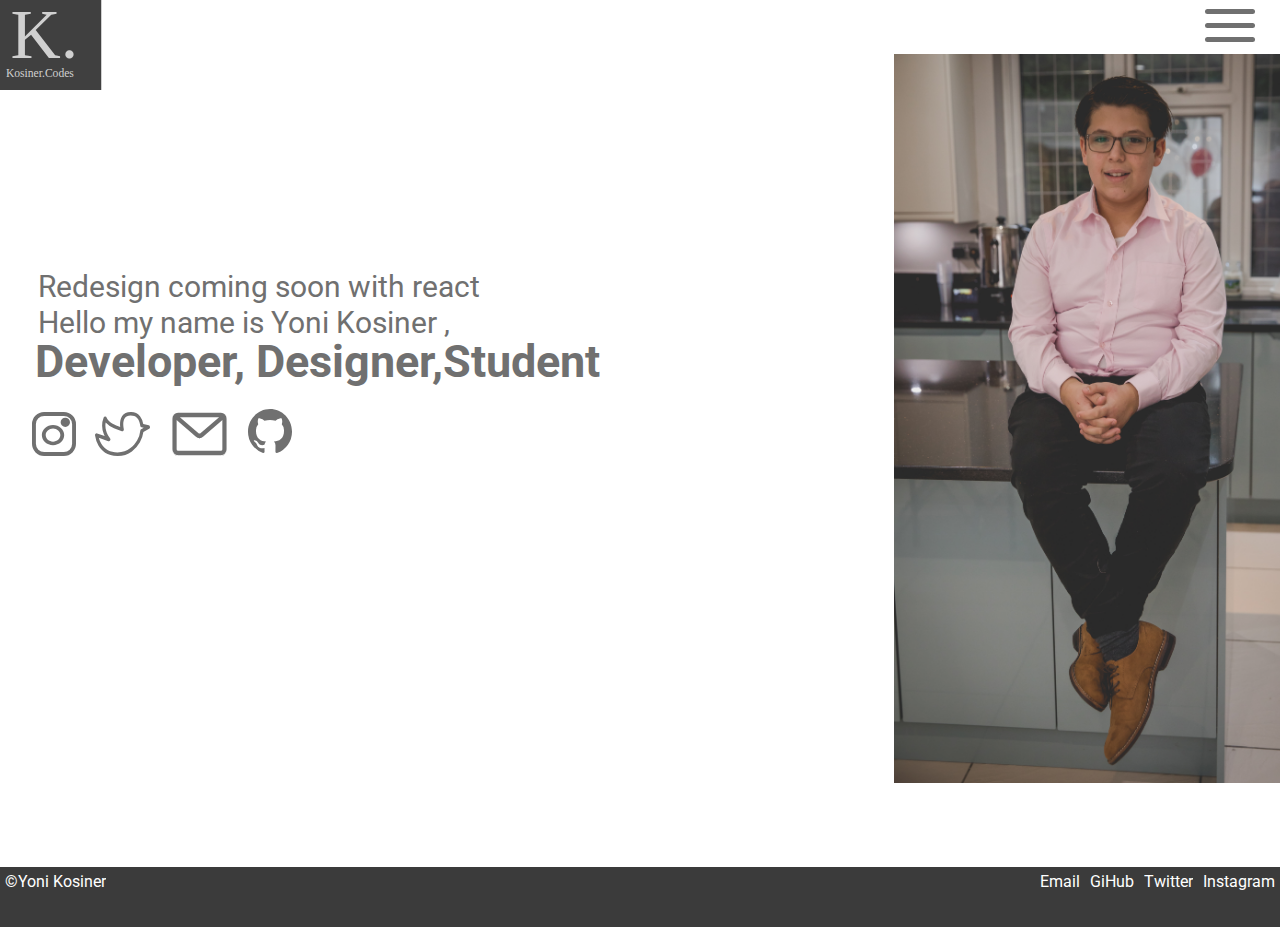
<file: index.html>
<!DOCTYPE html>
<html lang="en">

<head>
  <meta charset="UTF-8">
  <meta name="viewport" content="width=device-width, initial-scale=1.0">
  <!--JS-->
  <script src="https://ajax.googleapis.com/ajax/libs/jquery/3.5.1/jquery.min.js"></script>
  <script src="/java script/app.js"></script>
  <!--css-->
  <link rel="stylesheet" href="/styles/index.css">
  <title>Yoni Kosiner portfolio</title>
  <!--Favicon-->
  <link rel="shortcut icon" type="image/x-icon" href="/images/favicon.jpg" />
</head>

<body>
  <!--Hambuger menu-->
  <div class="hamburger" id="hamburger">
    <span class="span"></span>
    <span></span>
    <span></span>
  </div>
  <div class="inside">
    <a class="global-underline" href="/index.html">Home</a>
    <a class="global-underline" href="/pages/about.html">About </a>
    <a class="global-underline" href='/pages/project.html'>My projects</a>
    <a href="/pages/automation.html" class="global-underline">Home automation</a>
  </div>
  <!--Logo-->
  <img class="logo" src="/assets/images/Logo.svg" alt="" width="139px" height="116px"
    style="position: absolute; margin: -2%;">
  <!--Title-->
  <p class="hello">Hello my name is Yoni Kosiner ,</p>
  <p class="soon">Redesign coming soon with react</p>
  <h3 class="list">Developer, Designer,<br class="mobile-br">Student</h3>
  <!--Side image-->
  <img src="/assets/images/me.jpg" alt="" class="me" width="458.5px" height="720px">
  <!--Socail-->
  <div class="social">
    <a href="https://instagram.com/kosiner.codes" target=" _blank">
      <img class="image" src="/assets/images/instagarm.svg" alt="" width="44px" height="44px"></a>
    <a href="https://twitter.com/KosinerYoni" target=" _blank">
      <img class="image1" src="/assets/images/twitter.svg" alt="" width="55.6px" height="58px">
    </a>
    <a href="mailto:yoni@kosiner.co.uk?subject=Yoni%20Kosiner%20Inquiry" target=" _blank">
      <img class="image2" src="/assets/images/email.svg" alt="" width="55px" height="50px">
    </a>
    <a href="http://github.com/yonikosiner" target=" _blank">
      <img class="image3" src="/assets/images/github.svg" alt="" width="44px" height="44px">
    </a>
  </div>
  <!--Footer-->
  <div class="footer">
    <p class="footer_ copy">&copy;Yoni Kosiner</p>
    <a href="https://www.instagarm.com/kosiner.codes"
      class="footer_ links-main global-link global-underline">Instagram</a>
    <a href="https://www.twitter.com/KosinerYoni" class="footer_ link global-link global-underline">Twitter</a>
    <a href="https://www.github.com/yonikosiner" class="footer_ link global-link global-underline">GiHub</a>
    <a href="mailto:yoni@kosiner.co.uk?subject=Yoni%20Kosiner%20Inquiry"
      class="footer_ link global-link global-underline">Email</a>
  </div>
</body>

</html>
</file>
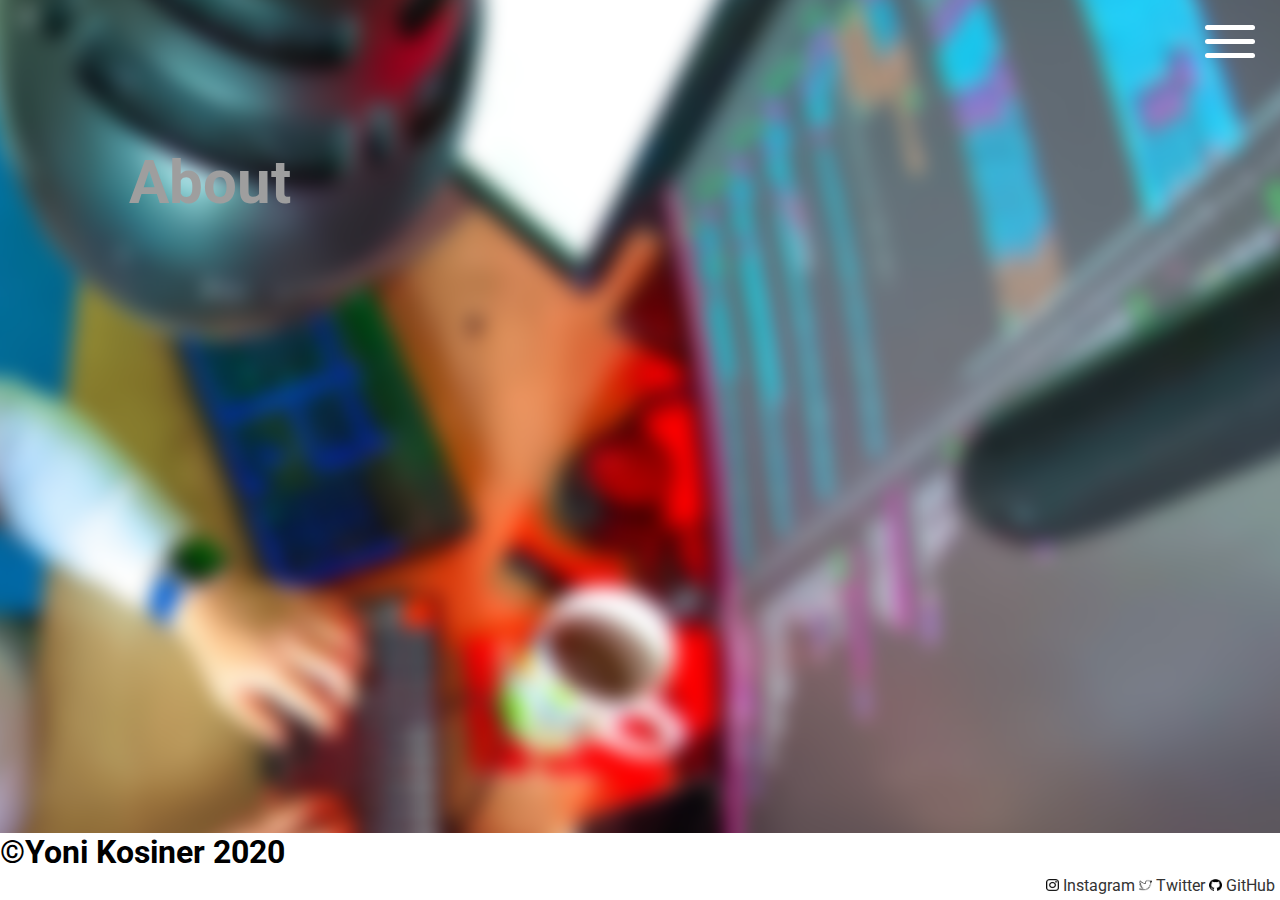
<file: html/about.html>
<!DOCTYPE html>
<html lang="en">
  <head>
    <meta charset="UTF-8" />
    <meta name="viewport" content="width=device-width, initial-scale=1.0" />
    <!--~Css-->
    <link rel="stylesheet" href="/css/about.css" />
    <!--JS-->
    <script src="https://ajax.googleapis.com/ajax/libs/jquery/3.5.1/jquery.min.js"></script>
    <script src="/java script/aboutjqurey.js"></script>
    <title>About</title>
  </head>
  <body>
    <!--Hambuger menu-->
    <div class="background"></div>
    <div class="hamburger" id="hamburger">
      <span></span>
      <span></span>
      <span></span>
    </div>
    <div class="inside">
      <a href="index.html">Home</a>
      <a href="about.html"><br />About </a>
      <a href="blog.html"><br />Blog</a>
      <a href="#"></a>
    </div>
    <div class="all">
      <p class="p">f</p>
      <!--Start of page-->
      <div class="all">
        <h1 class="title">About</h1>
        <div class="image">
          <img src="/images/About.jpeg" alt="" class="image_ blured-macbook" />
          <img src="/images/JSshot.jpg" alt="" class="image_ js-shot" />
          <img
            src="/images/Wide room shot.JPG"
            alt=""
            class="image_ wide-shot"
          />
        </div>
      </div>
    </div>
    <br />
    <br />
    <br />
    <br />
    <br />
    <br />
    <br />
    <br />
    <br />
    <br />
    <br />
    <br />
    <br class="br" />
    <br class="br" />
    <br class="br" />
    <br class="br" />
    <br class="br" />
    <br class="br" />
    <br class="br" />
    <br class="br" />
    <br class="br" />
    <br class="br" />
    <br class="br" />
    <div class="about">
      <h2 class="about_ about_title">
        Hello world my name is Yoni Kosiner or known online as @yoni_does_tech.
      </h2>
      <p class="about_ about_text">
        I'm currently a student studying computer science. This website I have
        built is a portfolio for the future and also my blog.
      </p>
    </div>
    <footer class="footer">
      <h1 class="footer_ footer_text">©Yoni Kosiner 2020</h1>
      <div class="footer_ links-footer">
        <a
          href="http://instagram.com/kosiner.codes/"
          class="footer_ links"
          target=" _blank"
        >
          <img src="/images/Instagram.jpeg" alt="" width="13px" height="12px" />
          Instagram
        </a>
        <a
          href="https://twitter.com/KosinerYoni"
          class="footer_ links"
          target=" _blank"
        >
          <img src="/images/Twitter.png" alt="" width="13px" height="12px" />
          Twitter
        </a>
        <a
          href="https://github.com/yonikosiner"
          class="footer_ links"
          target="_blank"
        >
          <img src="/images/GitHub.png" alt="" width="13px" height="12px" />
          GitHub
        </a>
      </div>
    </footer>
  </body>
</html>
</file>
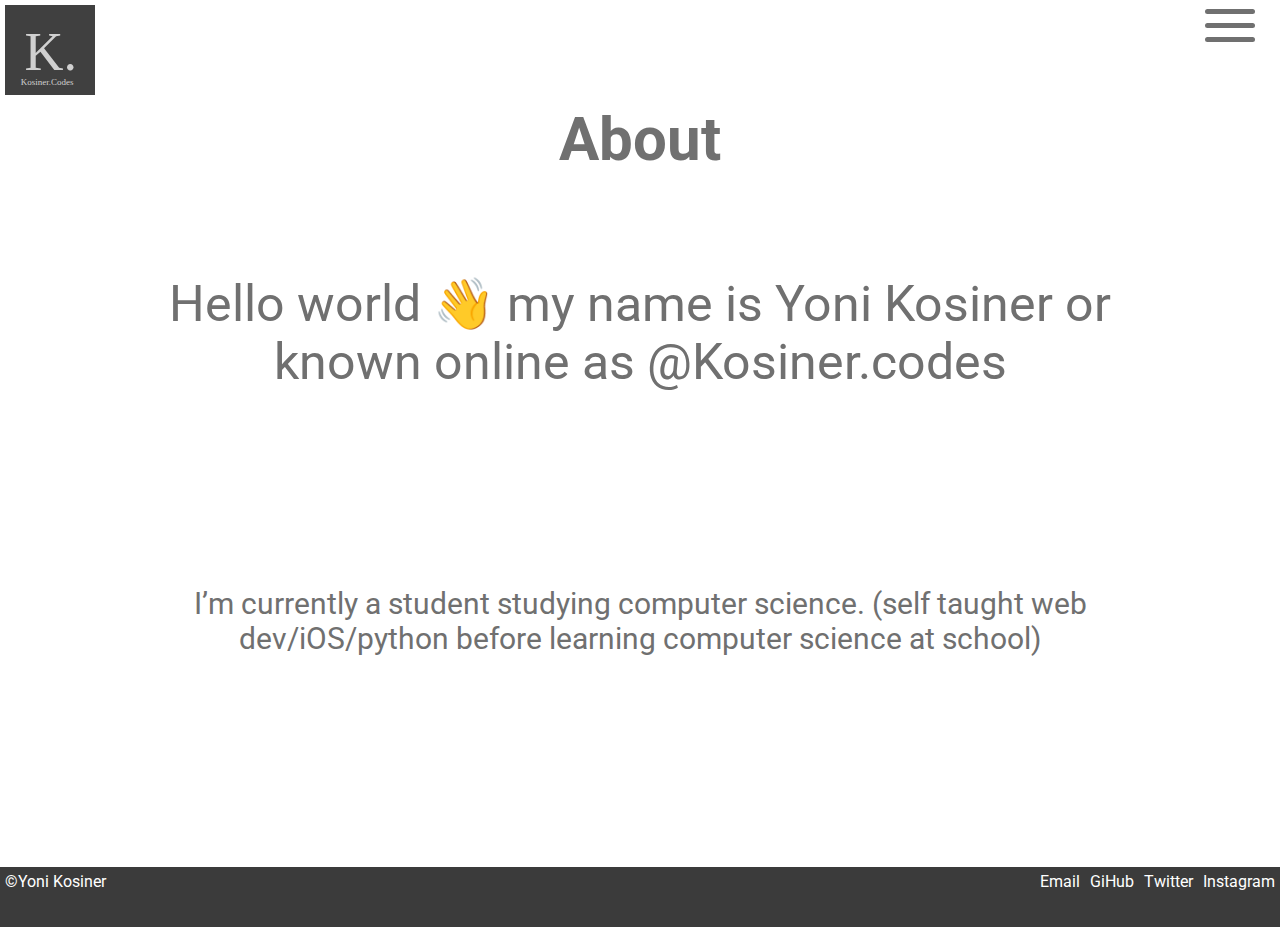
<file: pages/about.html>
<!DOCTYPE html>
<html lang="en">
  <head>
    <meta charset="UTF-8" />
    <meta name="viewport" content="width=device-width, initial-scale=1.0" />
    <!--~Css-->
    <link rel="stylesheet" href="/styles/about.css">
    <!--JS-->
    <script src="https://ajax.googleapis.com/ajax/libs/jquery/3.5.1/jquery.min.js"></script>
    <script src="/java script/about.js"></script>
    <title>Yoni Koisner portfolio-About</title>
    <!--Favicon-->
  <link rel="shortcut icon" type="image/x-icon" href="/images/favicon.jpg"/>
  </head>
  <body>
<!--Hambuger menu-->
<div class="hamburger" id="hamburger">
  <span class="span"></span>
  <span></span>
  <span></span>
</div>
<div class="inside">
  <a class="global-underline" href="/index.html">Home</a>
  <a class="global-underline" href="/pages/about.html">About </a>
  <a class="global-underline" href='/pages/project.html'>My projects</a>
</div>
 <!--Start of page-->
 <img src="/images/Logo.svg" alt="" width="90px" height="90px" style="margin: 5px; z-index: 10;">
 <div class="all">
 <h1>About</h1>
 <!--About foreground-->
 <div class="about_foreground">
   <p class="about_foreground_ about_title">
    Hello world 👋 my name is Yoni Kosiner or known 
    online as <a href="https://instagram.com/kosiner.codes" class="global-link global-underline" style="color: #707070">@Kosiner.codes</a>
   </p>
   <p class="about_foreground_ about-text">
    I’m currently a student studying computer science. 
    (self taught web dev/iOS/python before learning computer science at school)
   </p>
 </div>
</div>
 <!--footer-->
 <div class="footer">
  <p class="footer_ copy">&copy;Yoni Kosiner</p>
  <a href="https://www.instagarm.com/kosiner.codes" class="footer_ links-main global-link global-underline">Instagram</a>
  <a href="https://www.twitter.com/KosinerYoni" class="footer_ link global-link global-underline">Twitter</a>
  <a href="https://www.github.com/yonikosiner" class="footer_ link global-link global-underline">GiHub</a>
  <a href="mailto:yoni@kosiner.codes?subject=Yoni%20Kosiner%20Inquiry" class="footer_ link global-link global-underline">Email</a>
</div>
</body>
</html>
</file>
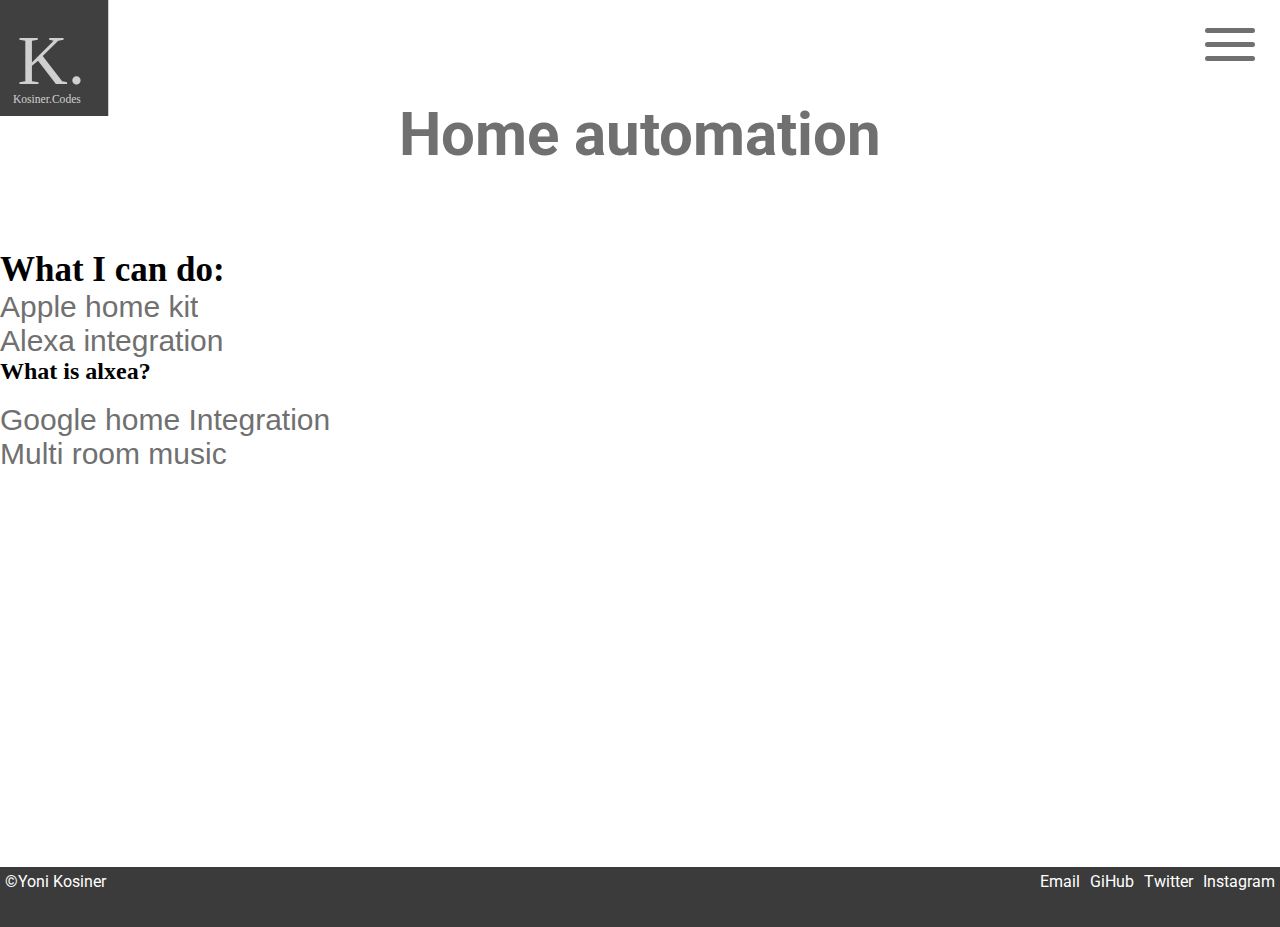
<file: pages/automation.html>
<!DOCTYPE html>
<html lang="en">

<head>
  <meta charset="UTF-8">
  <meta name="viewport" content="width=device-width, initial-scale=1.0">
  <!--css-->
  <link rel="stylesheet" href="/styles/automation.css">
  <!--Java Script-->
  <script src="https://ajax.googleapis.com/ajax/libs/jquery/3.5.1/jquery.min.js"></script>
  <script src="/java script/automation.js"></script>
  <title>Yoni Kosiner portfolio - Home automation</title>
</head>

<body>
  <!--Hamburger menu -->
  <div class="bottom">
    <button class="Scroll-top" onclick="myFunction()">↑</button>
  </div>
  <div class="hamburger" id="hamburger">
    <span class="span"></span>
    <span></span>
    <span></span>
  </div>
  <div class="inside">
    <a class="global-underline" href="/index.html">Home</a>
    <a class="global-underline" href="/pages/about.html">About </a>
    <a class="global-underline" href='/pages/project.html'>My projects</a>
    <a href="/pages/automation.html" class="global-underline">Home automation</a>
  </div>
  <!--Logo-->
  <img class="logo" src="/assets/images/Logo.svg" alt="" width="139px" height="116px"
    style="position: absolute; margin: -1.5%;">
  <!--Title-->
  <h1 class="title">Home automation</h1>
  <!--Home automation list-->
  <!--Home automation title-->
  <h2 class="automation_ automation-title">What I can do:</h2>
  <!--Home automation list-->
  <button class="button home-kit global-underline">
    <p class="automation_ automation-title_ automation-list">Apple home kit</p>
  </button>
  <div class="home-text">
    <h2 class="first-paragraph">What is Apple home kit?</h2>
    <p class="home-text_ home_description first-paragraph">
      HomeKit is Apple’s smart home platform, which is designed to let you control various internet-connected
      home devices — ranging from thermostats and plugs to window blinds, light bulbs, and more — with Apple devices.
      These days, more and more products are internet connected, which is why you’ve heard the phrase “Internet of
      Things.”
      The Internet of Things is a confusing mix of “smart” products that connect to the internet and can be controlled
      by a
      range of
      different platforms, from Amazon’s Alexa to Google Home to Samsung SmartThings.
      HomeKit is Apple’s “Internet of Things” solution that connects HomeKit-enabled smart accessories together
      in a way that lets you operate them using your Apple products.
    </p>
    <h2 class="second-paragraph">Does my device work with HomeKit?</h2>
    <p class="home-text_ home_description second-paragraph">
      A wide range of devices work with HomeKit See apple site here for the compatible devices and
      for most of devices that are not supported you can
      use a api called home bridge to get them to work.
      Read more on home bridge.
    </p>
    <div id="third-paragraph">
      <h2>What are the pros and cons of HomeKit?</h2>
      <h2>Pros:</h2>
      - Local control - faster to turn lights on and off also don’t have to really on other peoples servers
      <br> - Easy to learn - unlike other smart home platforms this is one of easiest to learn how todo automation's and
      control
      everything
      <br> - Good looking app
      <br> - Siri - If you are a apple user you might have a HomePod Apple TV iPad Apple Watch and all of those devices
      are
      compatible
      To control home kit
      <h2>Cons:</h2>
      - Devices - If the device is not supported natively by home kit you can get it to work using home bridge but it is
      complicated if a device
      goes offline
      <br> - Alxea google home - if you would like to use any of these two smart home assistants todo your home kit
      scenes
      then you
      will
      only be able todo it using a home bridge plugin
    </div>
  </div>
  <br><button class="button alexa global-underline">
    <p class="automation_ automation-title_ automation-list">Alexa integration</p>
  </button>
  <div class="alxea-text">
    <div class="alxea-text_ first-paragraph">
      <h2 class="alxea-text_ sub-title">What is alxea?</h2>
    </div>
  </div>
  <br><button class="button google global-underline">
    <p class="automation_ automation-title_ automation-list">Google home Integration</p>
  </button>
  </button>
  <br><button class="button Multi-room-music global-underline">
    <p class="automation_ automation-title_ automation-list">Multi room music</p>
  </button>
  </div>
  <!--Footer-->
  <div class="footer">
    <p class="footer_ copy">&copy;Yoni Kosiner</p>
    <a href="https://www.instagarm.com/kosiner.codes"
      class="footer_ links-main global-link global-underline">Instagram</a>
    <a href="https://www.twitter.com/KosinerYoni" class="footer_ link global-link global-underline">Twitter</a>
    <a href="https://www.github.com/yonikosiner" class="footer_ link global-link global-underline">GiHub</a>
    <a href="mailto:yoni@kosiner.co.uk?subject=Yoni%20Kosiner%20Inquiry"
      class="footer_ link global-link global-underline">Email</a>
  </div>
</body>

</html>
</file>
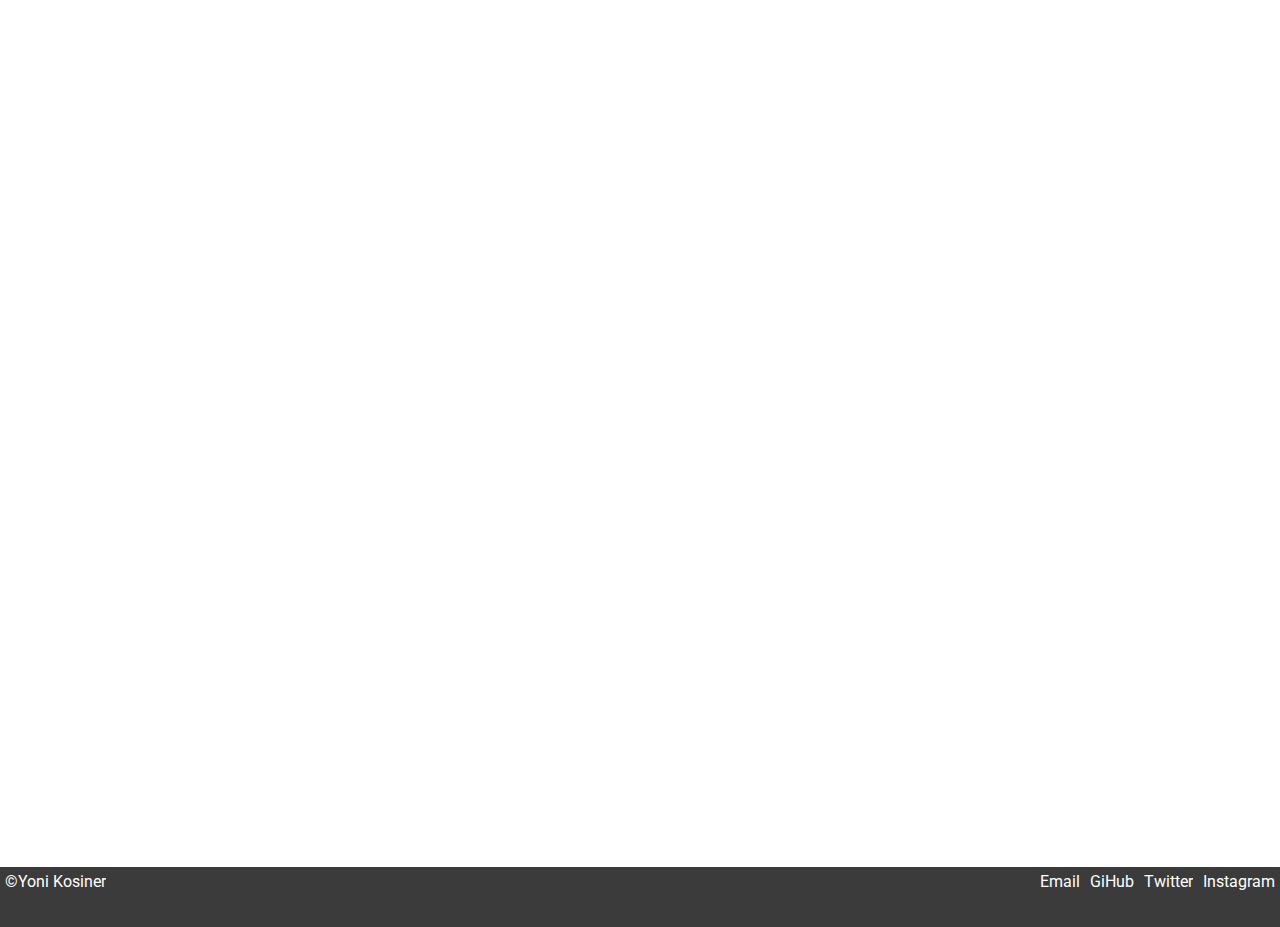
<file: pages/footer.html>
<!DOCTYPE html>
<html lang="en">
<head>
    <meta charset="UTF-8">
    <meta name="viewport" content="width=device-width, initial-scale=1.0">
    <title>Document</title>
    <link rel="stylesheet" href="/styles/index.css">
</head>
<body>
  <div class="footer">
    <p class="footer_ copy">&copy;Yoni Kosiner</p>
    <a href="https://www.instagarm.com/kosiner.codes" class="footer_ links-main global-link">Instagram</a>
    <a href="https://www.twitter.com/KosinerYoni" class="footer_ link global-link">Twitter</a>
    <a href="https://www.github.com/yonikosiner" class="footer_ link global-link">GiHub</a>
    <a href="mailto:yoni@kosiner.codes?subject=Yoni%20Kosiner%20Inquiry" class="footer_ link global-link">Email</a>
  </div>
</body>
</html>
</file>
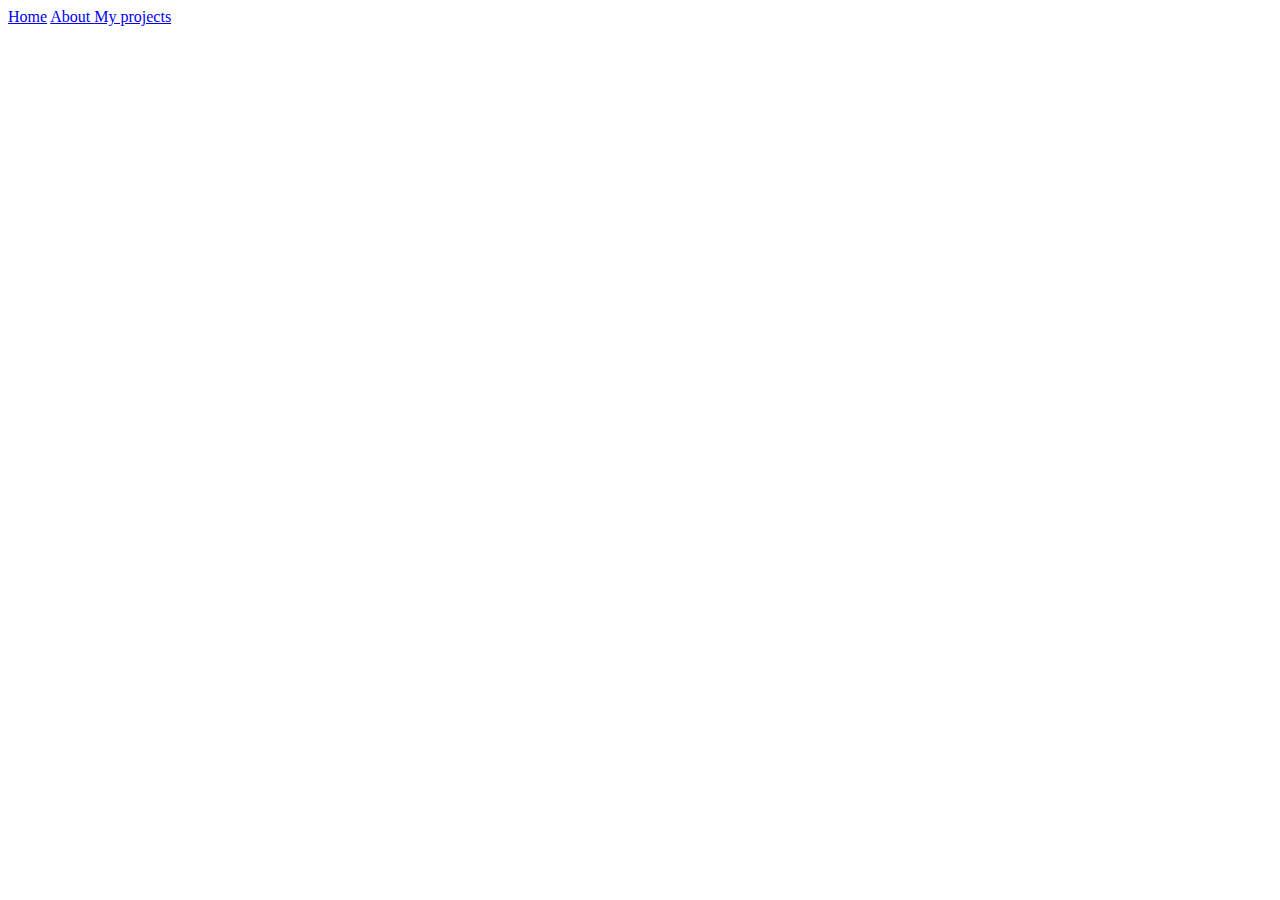
<file: pages/hambugermenu.html>
<!DOCTYPE html>
<html lang="en">
<head>
    <meta charset="UTF-8">
    <meta name="viewport" content="width=device-width, initial-scale=1.0">
    <title>Document</title>
    <script src="/java script/hambuger.js"></script>
</head>
<body>
    <div class="hamburger" id="hamburger">
        <span class="span"></span>
        <span></span>
        <span></span>
      </div>
      <div class="inside">
        <a href="/index.html">Home</a>
        <a href="/pages/about.html">About </a>
        <a href='/pages/project.html'>My projects</a>
      </div>
</body>
</html>
</file>
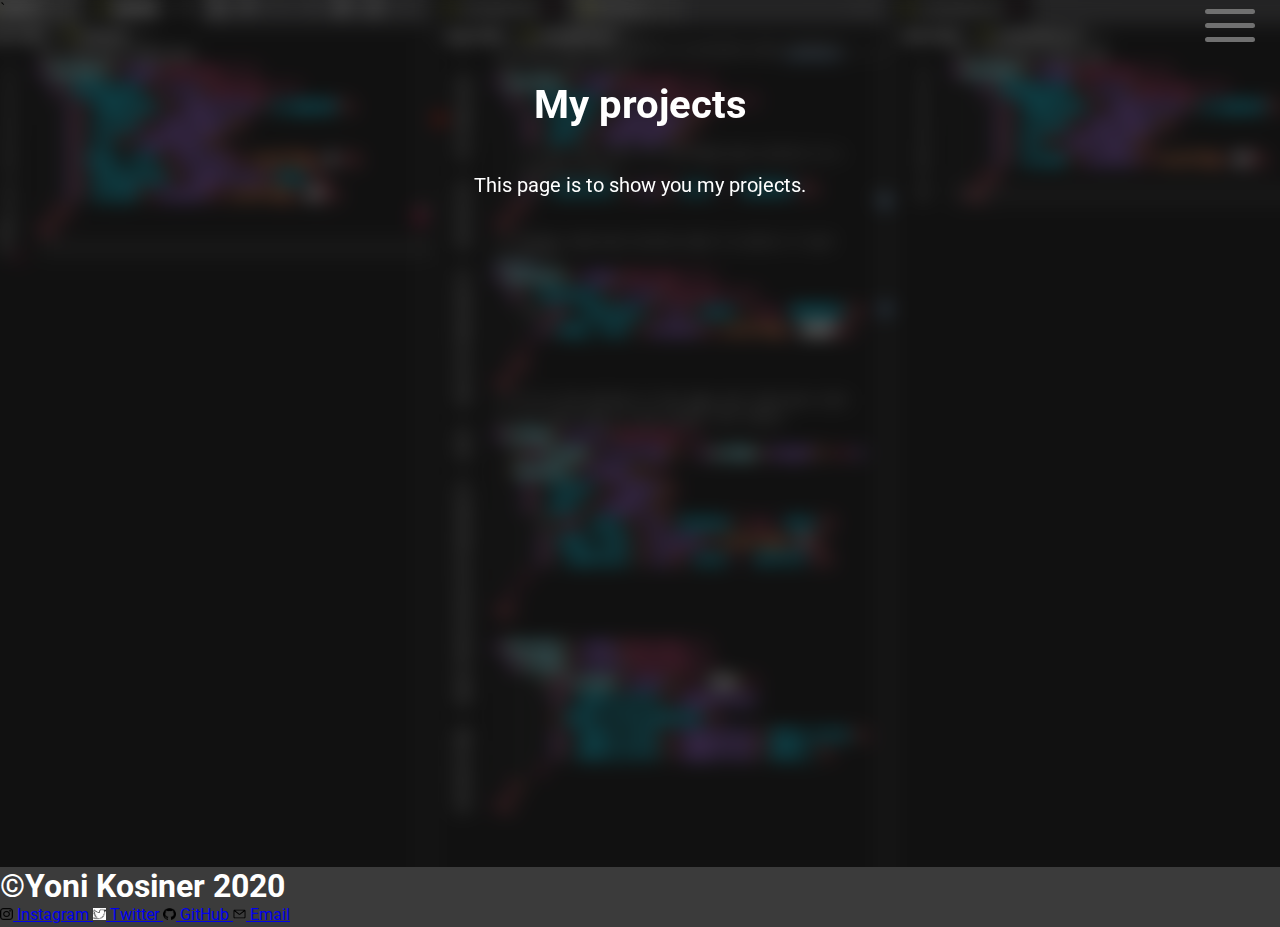
<file: pages/project.html>
`<!DOCTYPE html>
<html lang="en">
<head>
    <meta charset="UTF-8">
    <meta name="viewport" content="width=device-width, initial-scale=1.0">
    <!--css-->
    <link rel="stylesheet" href="/styles/project.css">
    <!--JS-->
    <script src="https://ajax.googleapis.com/ajax/libs/jquery/3.5.1/jquery.min.js"></script>
    <script src="/java script/projectjquery.js"></script>
    <title>Yoni Kosiner portfolio-my projects</title>
</head>
<body>
    <!--Hambuger menu-->
    <div class="background"></div>
    <div class="hamburger" id="hamburger">
      <span></span>
      <span></span>
      <span></span>
    </div>
    <div class="inside">
      <a href="/index.html">Home</a>
      <a href="/pages/about.html">About </a>
      <a href='/pages/project.html'>My projects</a>
      <a href="#"></a>
    </div>
    <div class="all">
      <p class="p">f</p>
      <!--Start of page-->
      <div class="background"></div>
      <h1 class="title">My projects</h1>
      <div class="project-explain">
          <p class="project-explain explain-text">
              This page is to show you my projects.
          </p>
      </div>

      <div class="projects">
          
      </div>
      <footer class="footer">
        <h1 class="footer_ footer_text">©Yoni Kosiner 2020</h1>
        <div class="footer_ links-footer">
          <a
          href="http://instagram.com/kosiner.codes/"
          class="footer_ links"
          target=" _blank"
          >
          <img src="/images/Instagram.jpeg" alt="" width="13px" height="12px" />
          Instagram
        </a>
        <a
        href="https://twitter.com/KosinerYoni"
        class="footer_ links"
        target=" _blank"
        >
        <img src="/images/Twitter.png" alt="" width="13px" height="12px" />
        Twitter
      </a>
      <a
      href="https://github.com/yonikosiner"
      class="footer_ links"
      target="_blank"
      >
      <img src="/images/GitHub.png" alt="" width="13px" height="12px" />
      GitHub
    </a>
    <a href="mailto:yoni@kosiner.co.uk" class="footer_ links" target="_blank" r>
      <img src="/images/email.svg" alt="" width="13px" height="12px">
      Email
    </a>
  </div>
</footer>
</body>
</html>
</file>
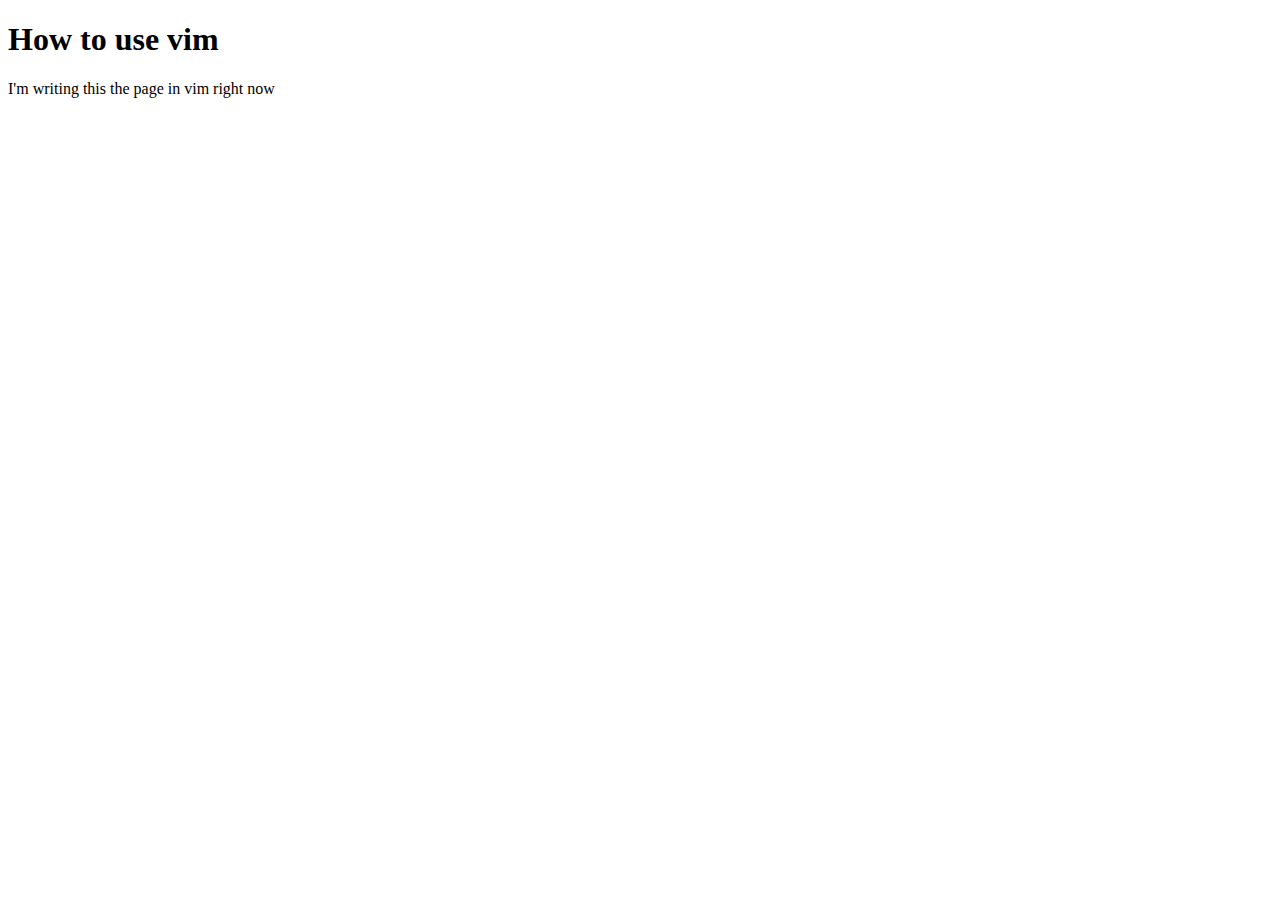
<file: pages/vim.html>
<!DOCTYPE HTML>
<header>
 <title> How to use vim </title>
 <link rel="stylesheet" herf="./styles/vim.cs" >    
</header>

<html>
 <body>
  <h1 class="title"> How to use vim </h1>
  <p class="explain">I'm writing this the page in vim right now </p>
 </body>
</html>
</file>
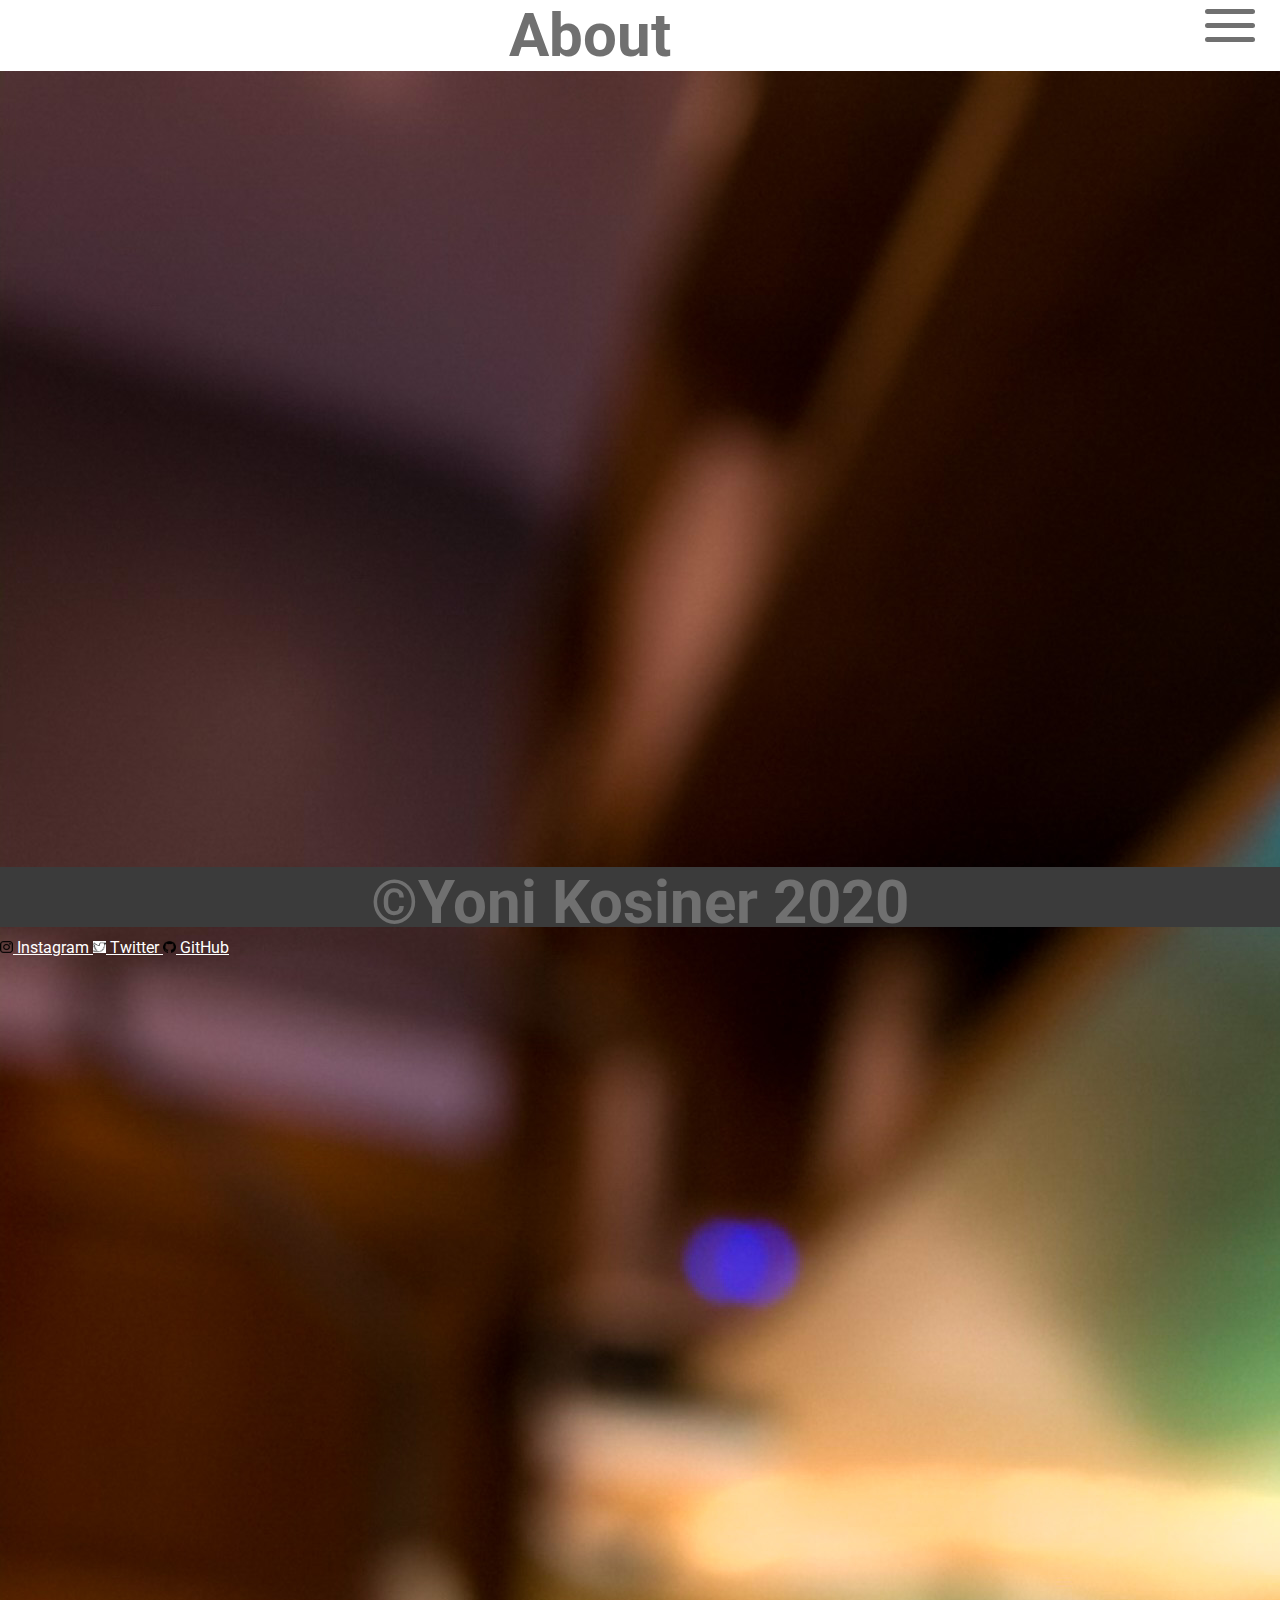
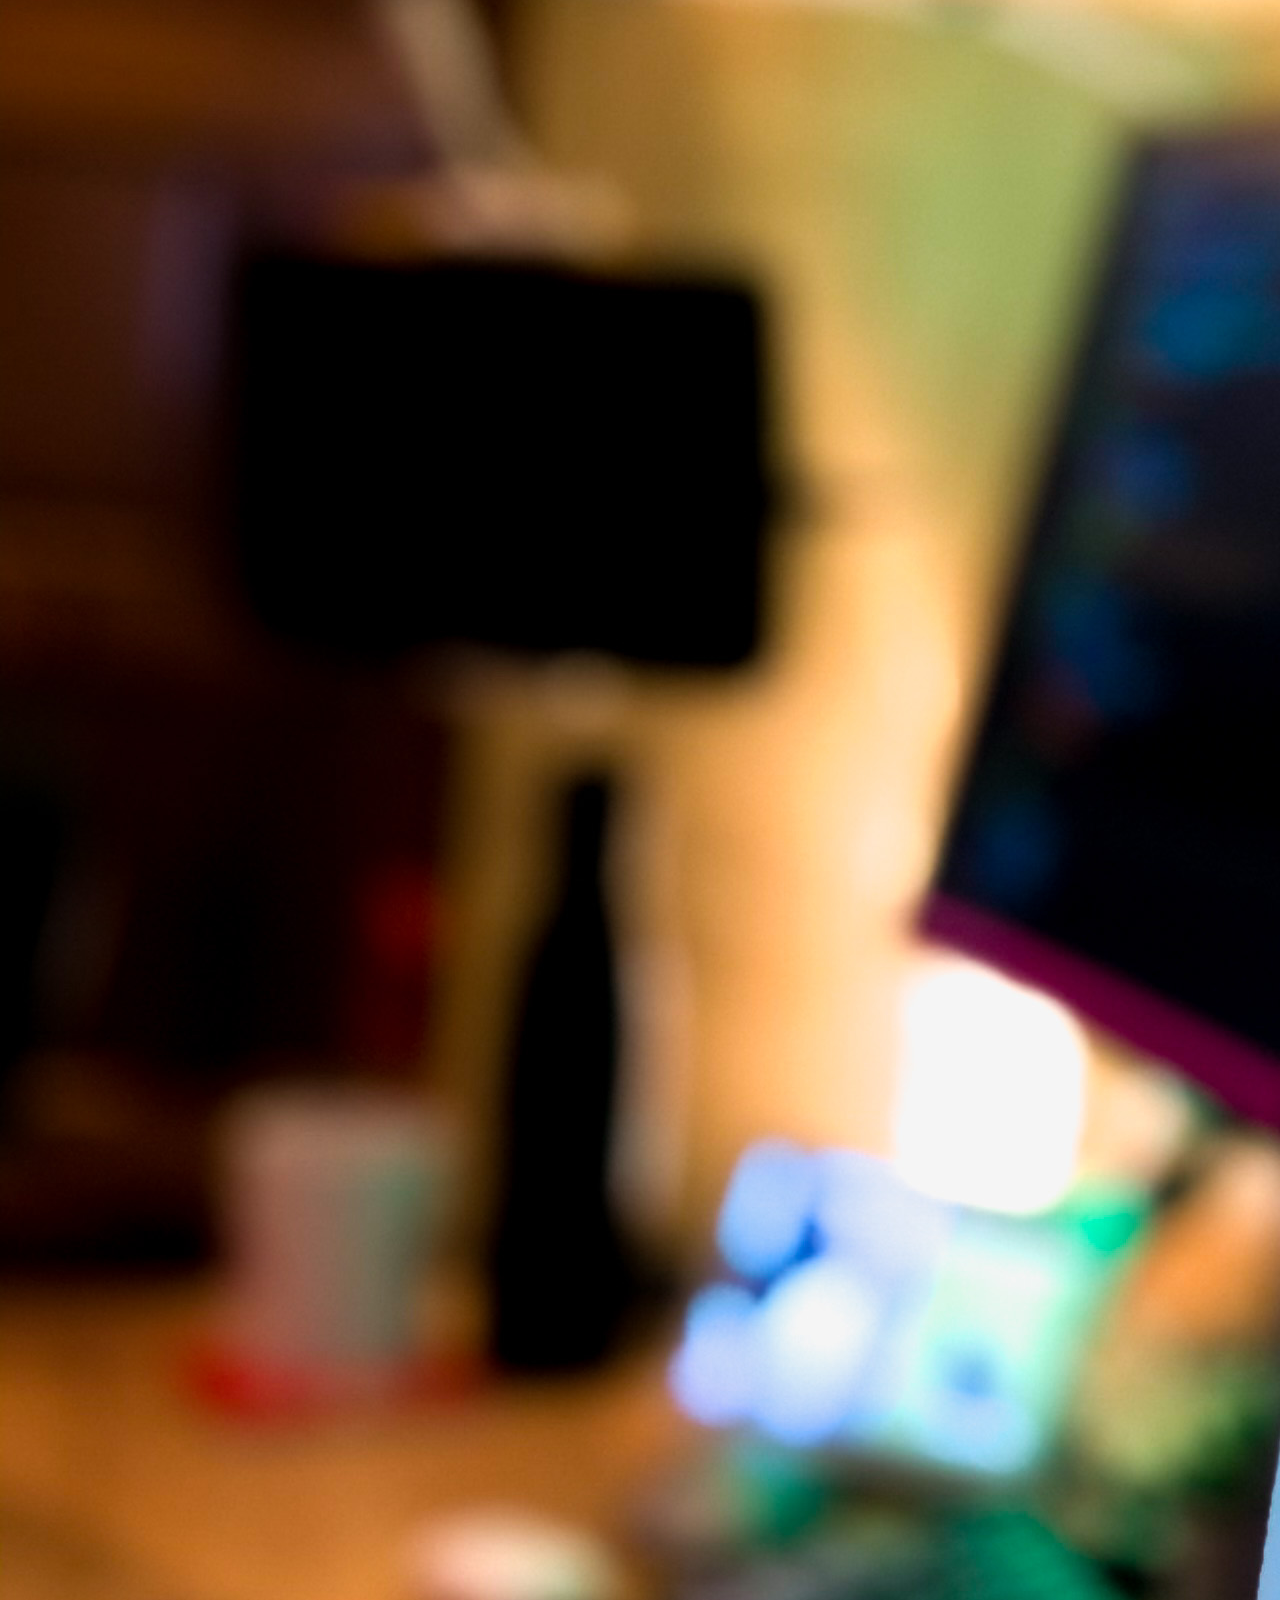
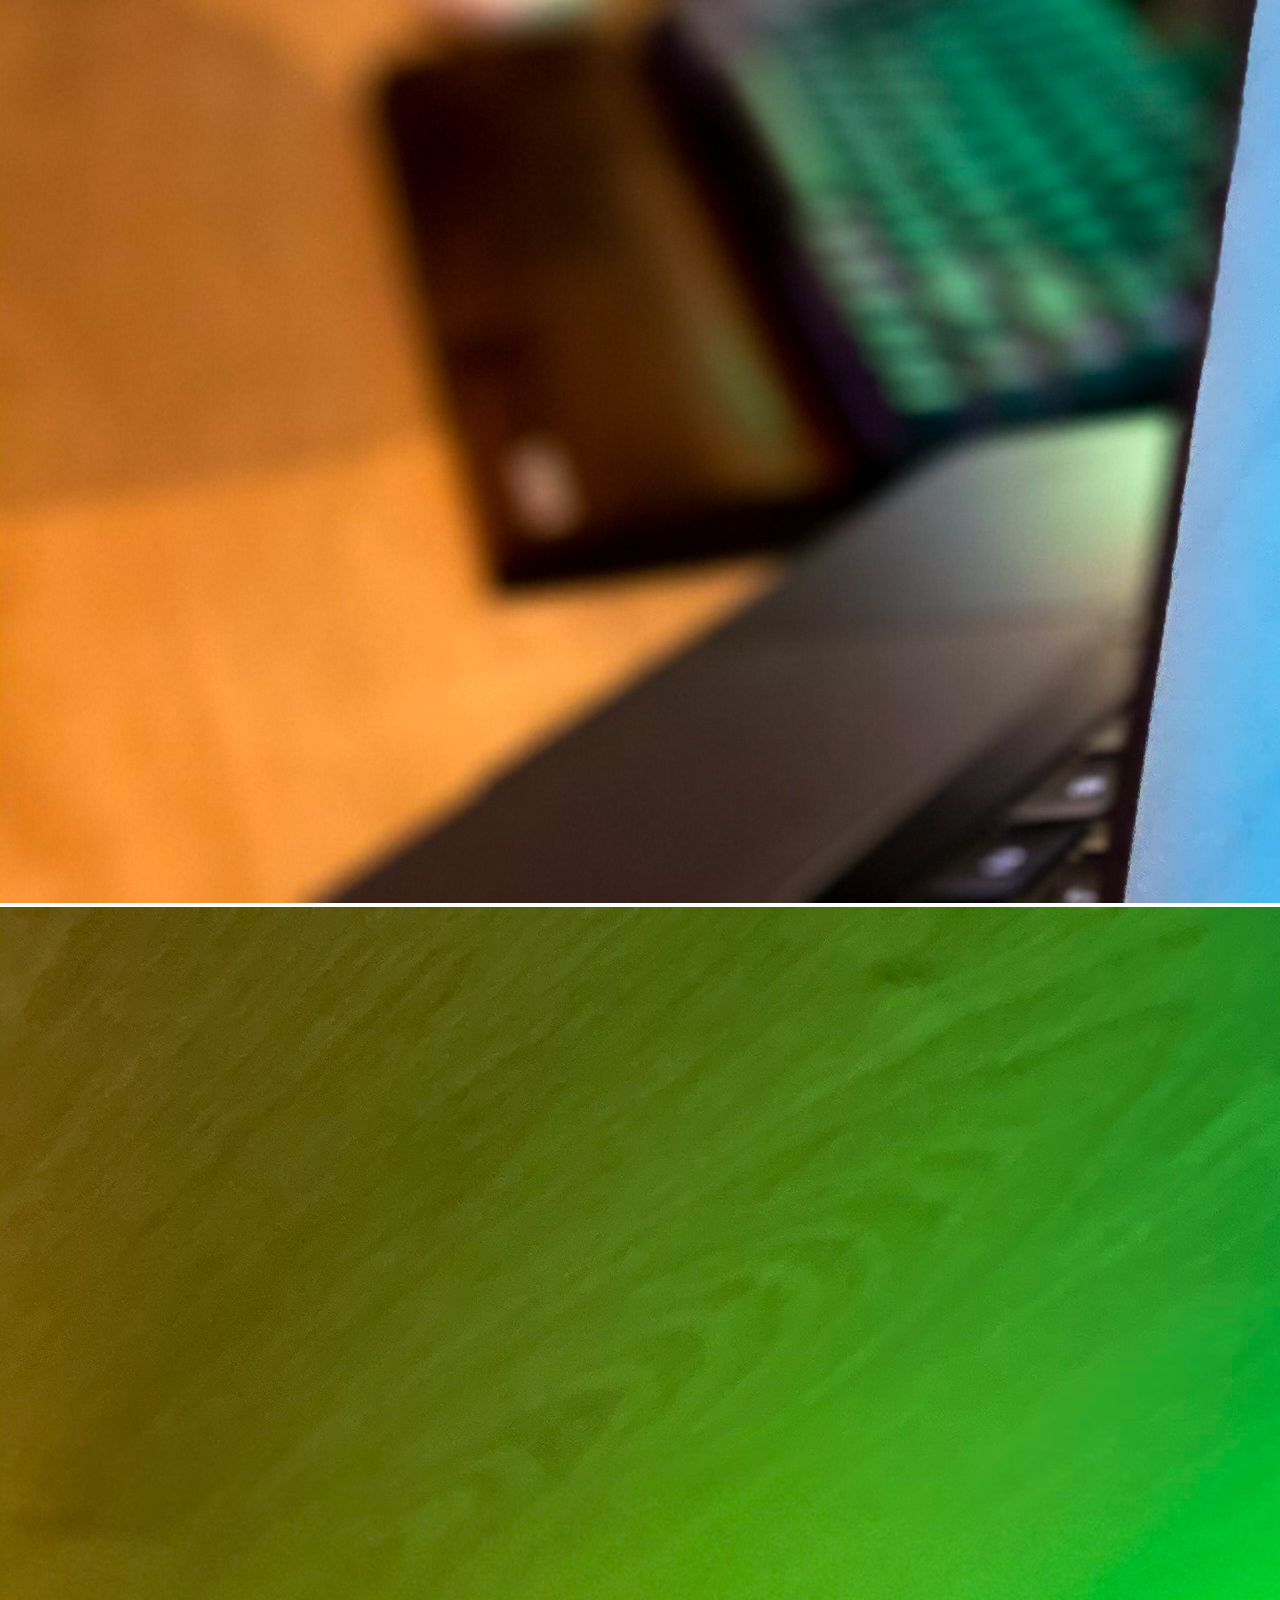
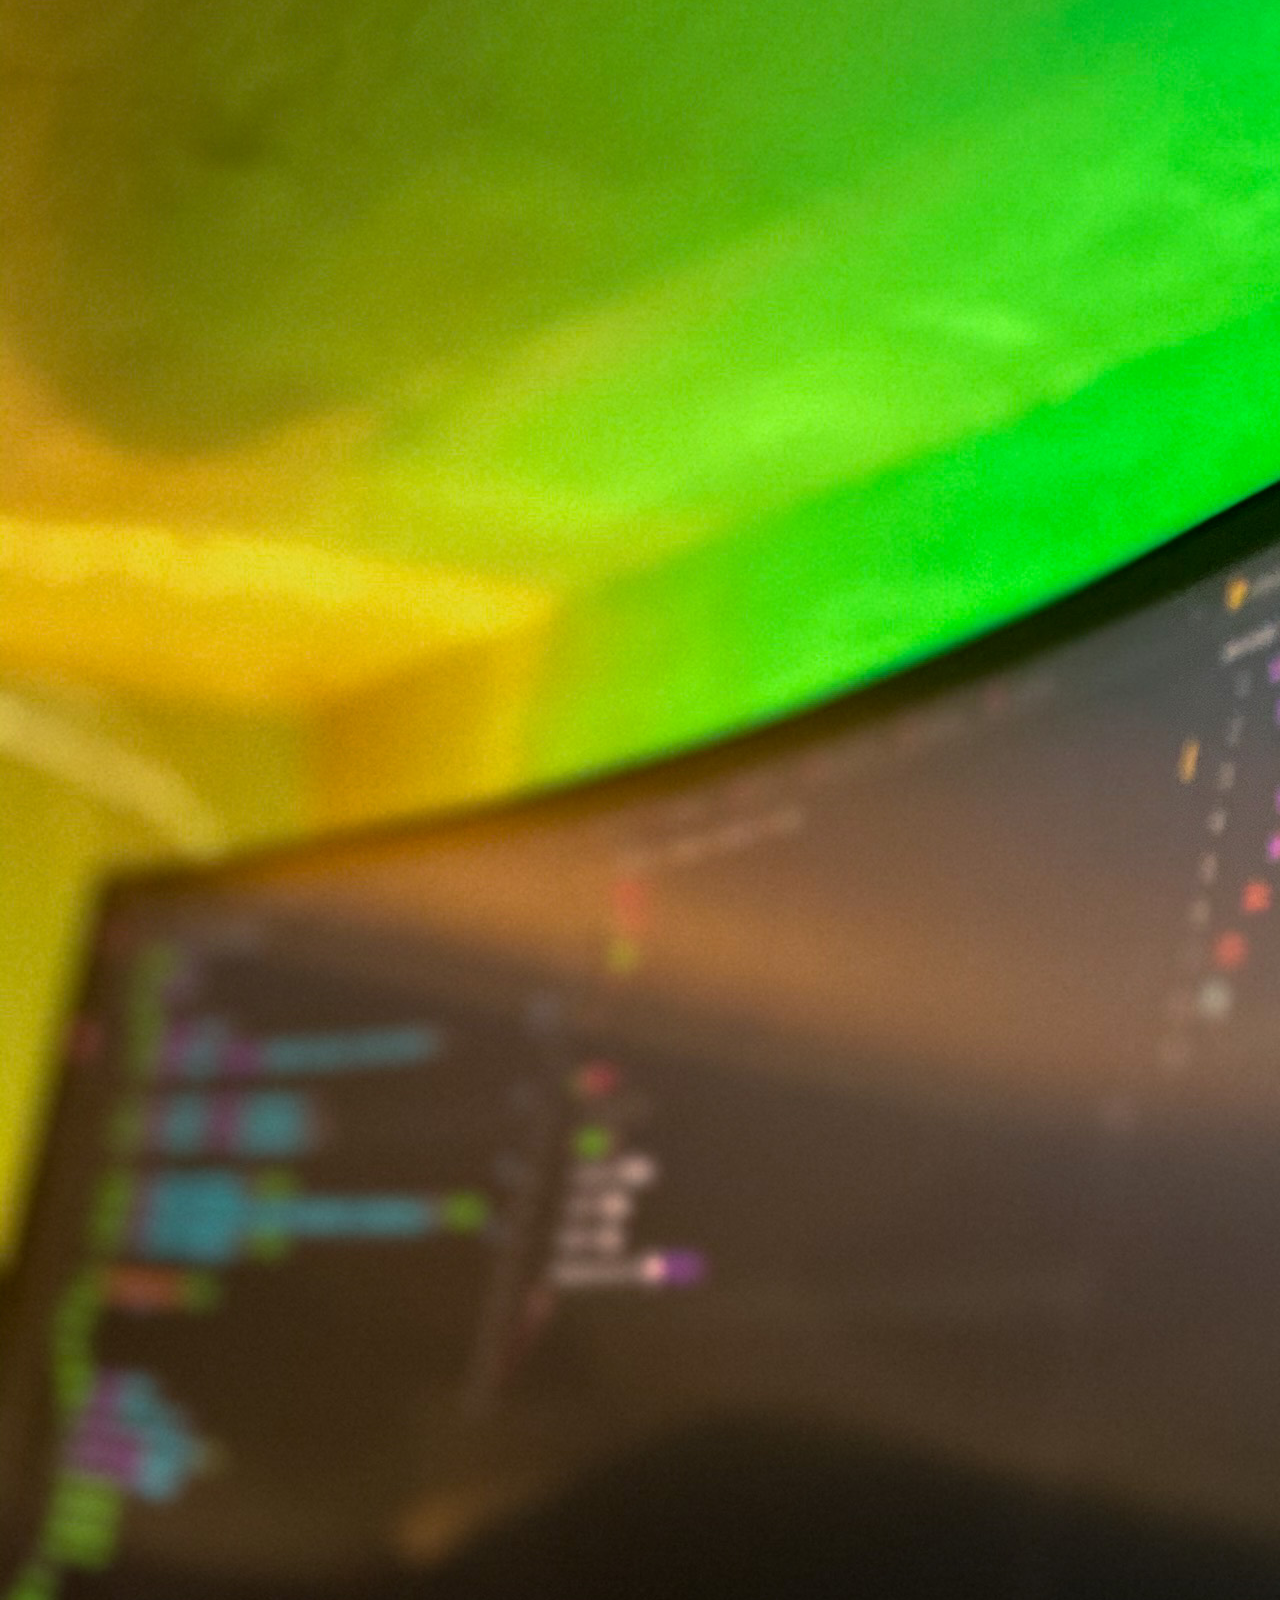
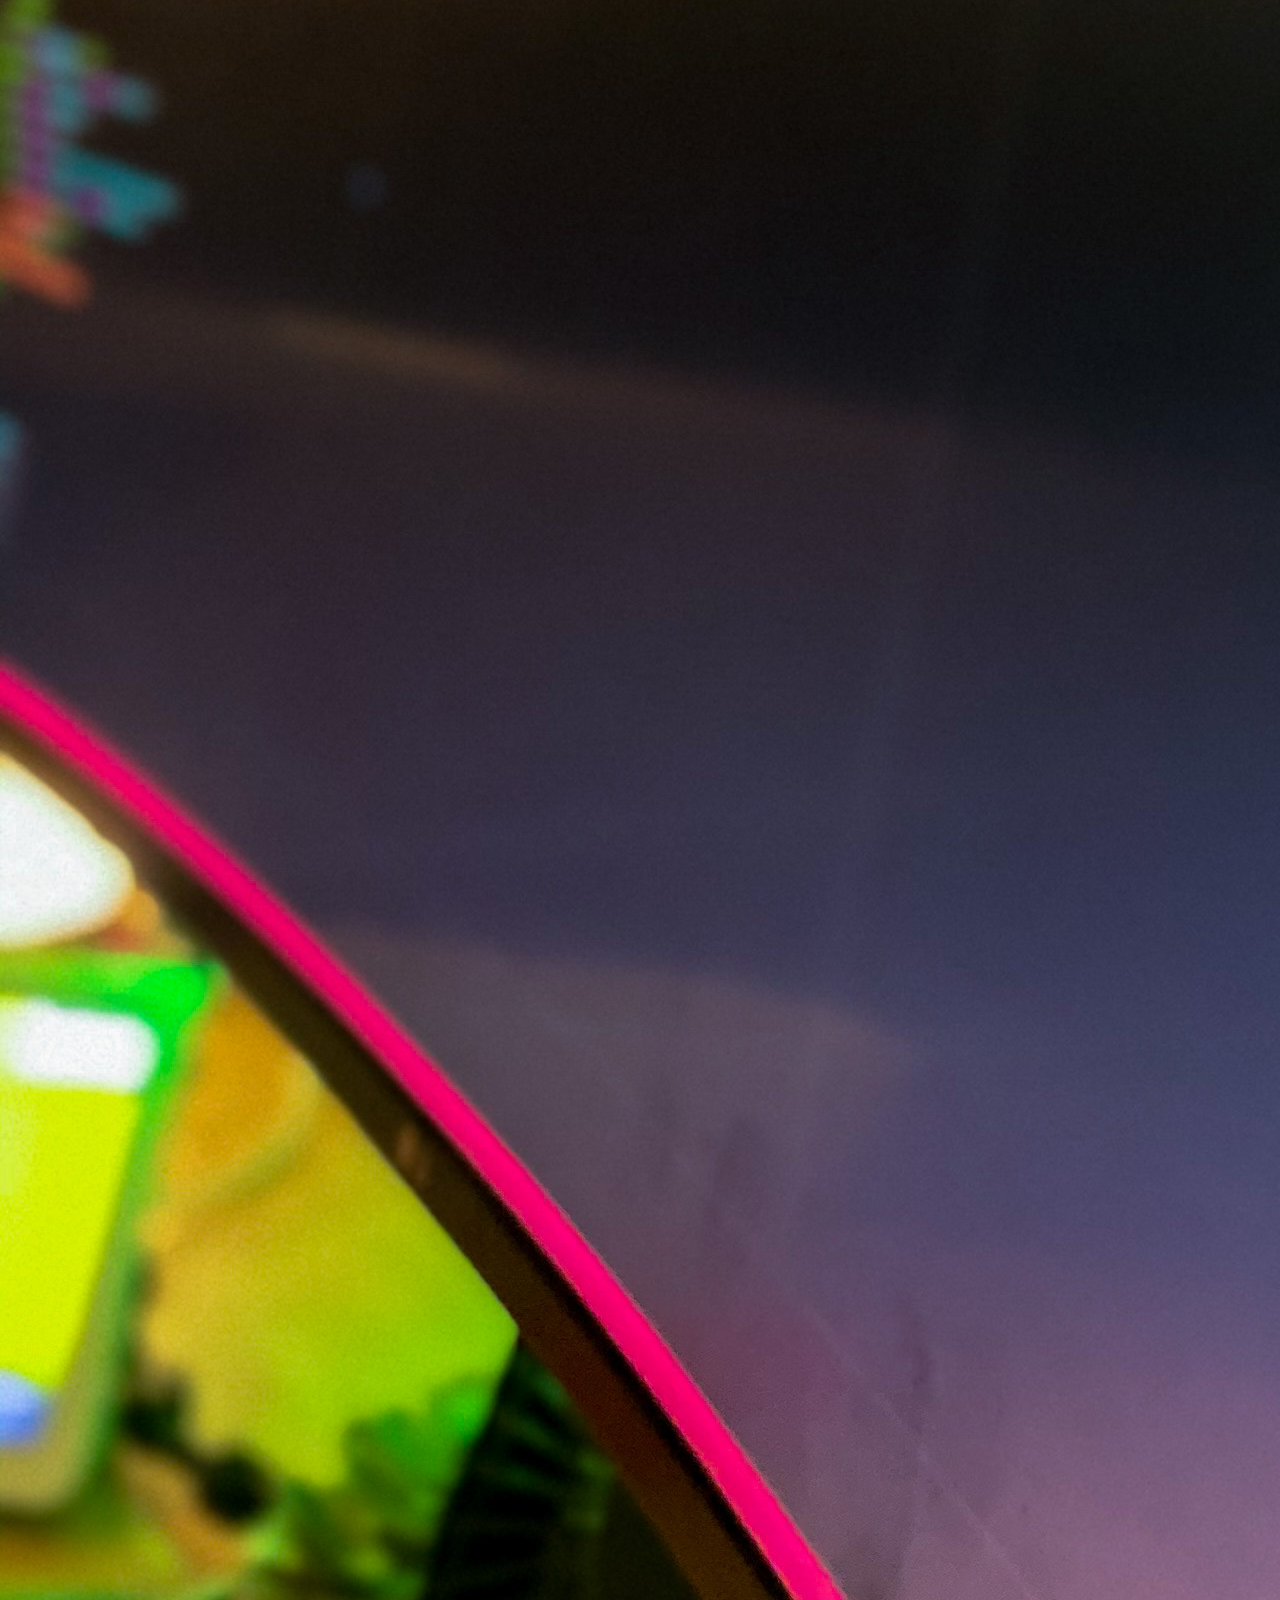
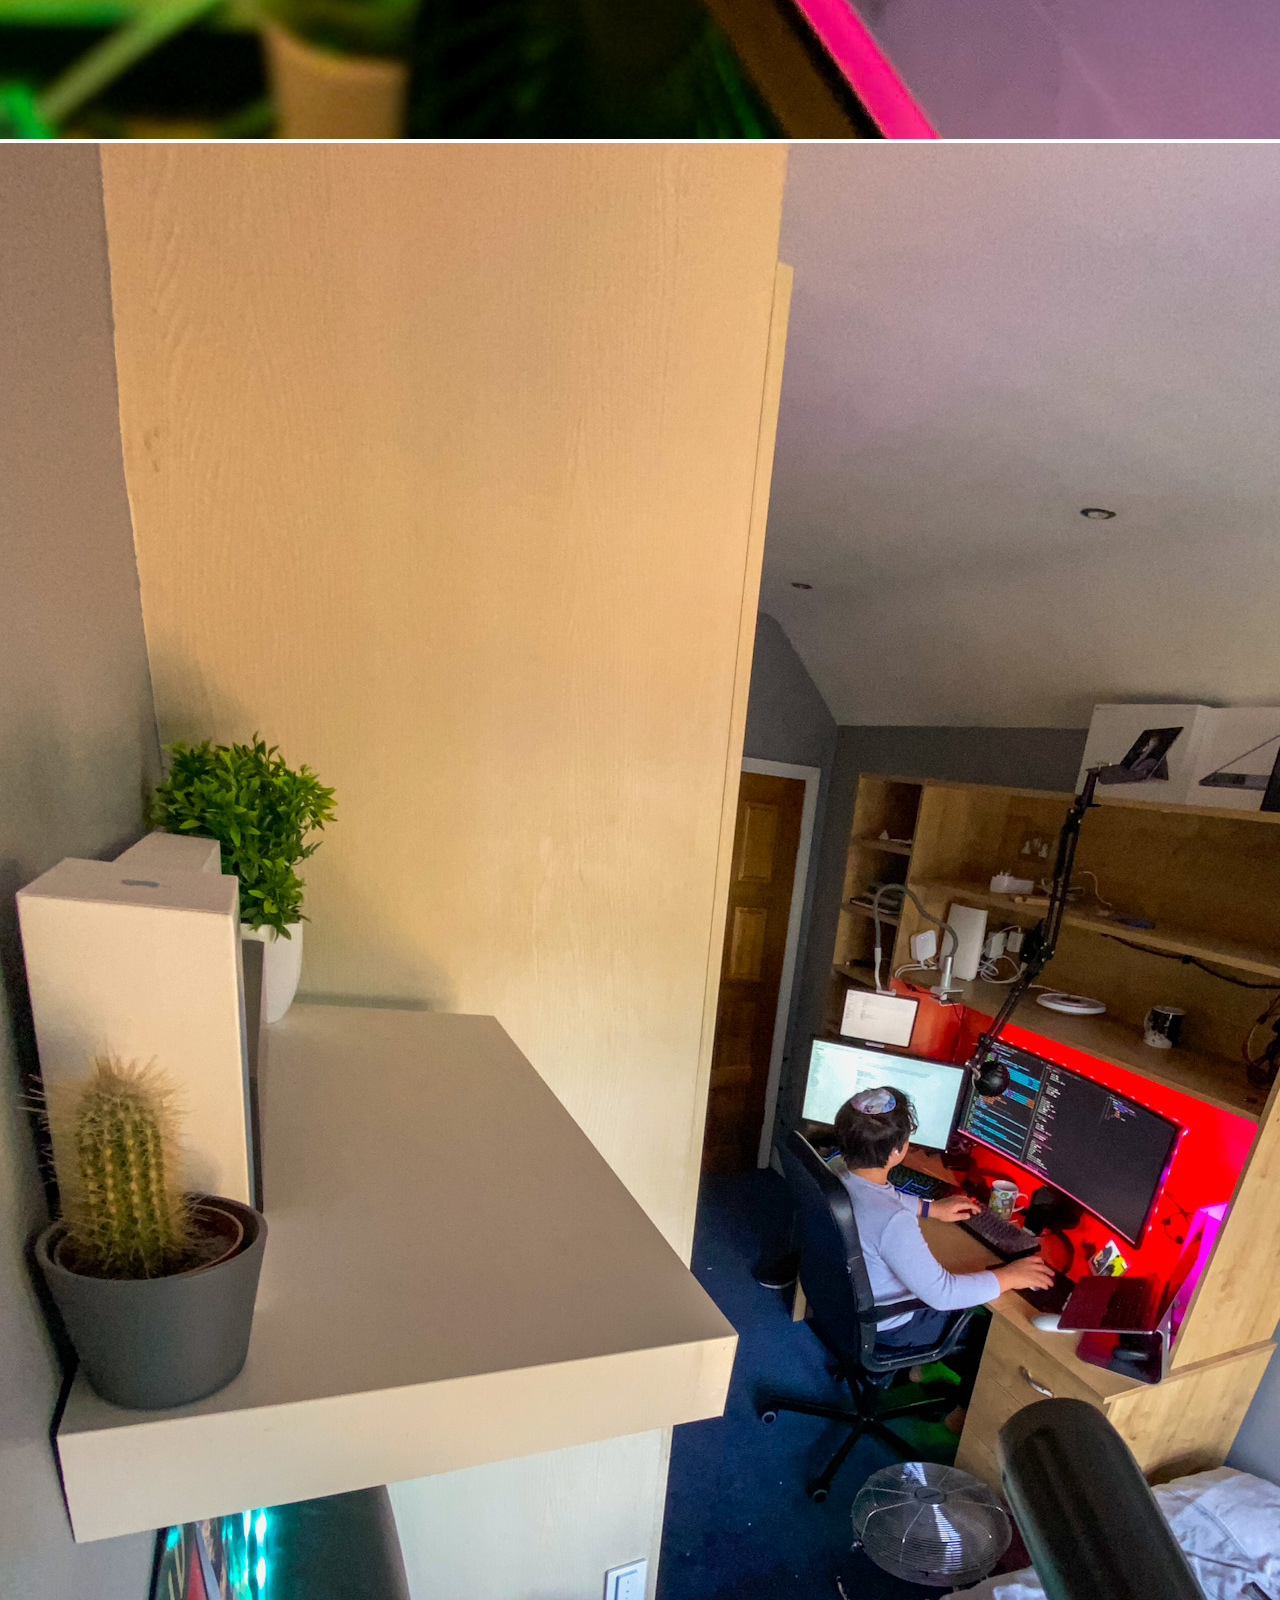
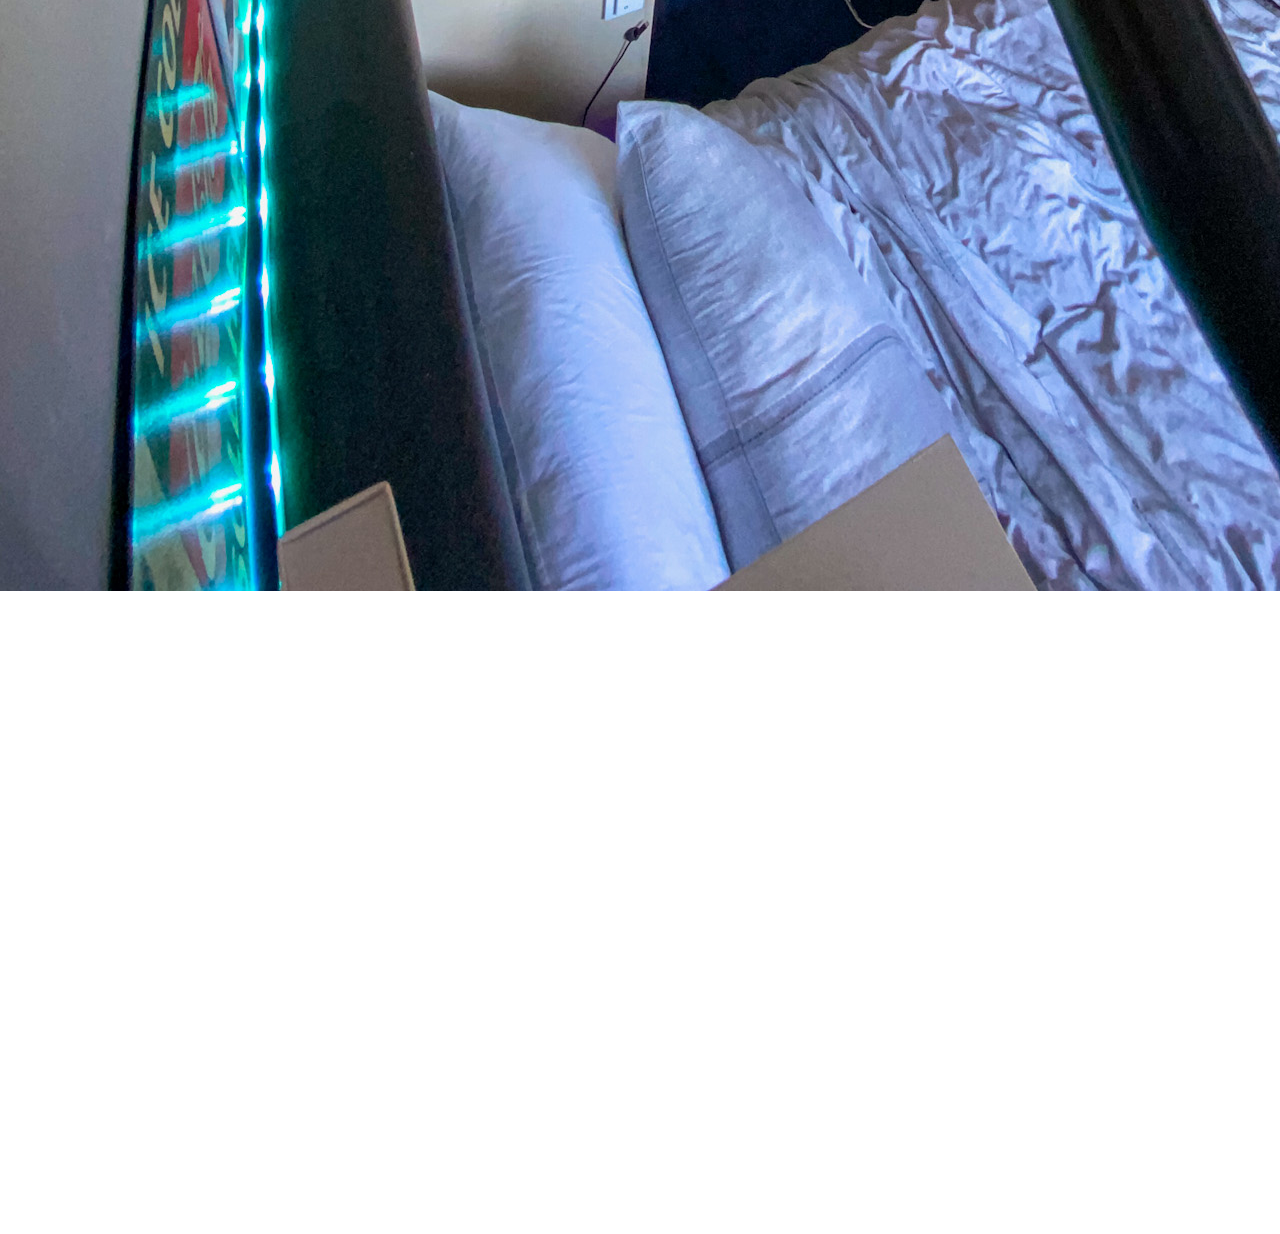
<file: src/pages/about.html>
<!DOCTYPE html>
<html lang="en">
  <head>
    <meta charset="UTF-8" />
    <meta name="viewport" content="width=device-width, initial-scale=1.0" />
    <!--~Css-->
    <link rel="stylesheet" href="/styles/about.css" />
    <!--JS-->
    <script src="https://ajax.googleapis.com/ajax/libs/jquery/3.5.1/jquery.min.js"></script>
    <script src="/java script/aboutjqurey.js"></script>
    <title>Yoni Koisner portfolio-About</title>
  </head>
  <body>
    <!--Hambuger menu-->
    <div class="background"></div>
    <div class="hamburger" id="hamburger">
      <span></span>
      <span></span>
      <span></span>
    </div>
    <div class="inside">
      <a href="/index.html">Home</a>
      <a href="/pages/about.html"><br />About </a>
      <a href="blog.html"><br />Blog</a>
      <a href="#"></a>
    </div>
      <!--Start of page-->
      <div class="all">
        <h1 class="title">About</h1>
        <div class="image">
          <img src="/images/About.jpeg" alt="" class="image_ blured-macbook" />
          <img src="/images/JSshot.jpg" alt="" class="image_ js-shot" />
          <img
            src="/images/Wide room shot.JPG"
            alt=""
            class="image_ wide-shot"
          />
        </div>
      </div>
    </div>
    <br />
    <br />
    <br />
    <br />
    <br />
    <br />
    <br />
    <br />
    <br />
    <br />
    <br />
    <br />
    <br class="br" />
    <br class="br" />
    <br class="br" />
    <br class="br" />
    <br class="br" />
    <br class="br" />
    <br class="br" />
    <br class="br" />
    <br class="br" />
    <br class="br" />
    <br class="br" />
    <div class="about">
      <h2 class="about_ about_title">
        Hello world my name is Yoni Kosiner or known online as @yoni_does_tech.
      </h2>
      <p class="about_ about_text">
        I'm currently a student studying computer science. This website I have
        built is a portfolio for the future and also my blog.
      </p>
    </div>
    <footer class="footer">
      <h1 class="footer_ footer_text">©Yoni Kosiner 2020</h1>
      <div class="footer_ links-footer">
        <a
          href="http://instagram.com/kosiner.codes/"
          class="footer_ links"
          target=" _blank"
        >
          <img src="/images/Instagram.jpeg" alt="" width="13px" height="12px" />
          Instagram
        </a>
        <a
          href="https://twitter.com/KosinerYoni"
          class="footer_ links"
          target=" _blank"
        >
          <img src="/images/Twitter.png" alt="" width="13px" height="12px" />
          Twitter
        </a>
        <a
          href="https://github.com/yonikosiner"
          class="footer_ links"
          target="_blank"
        >
          <img src="/images/GitHub.png" alt="" width="13px" height="12px" />
          GitHub
        </a>
      </div>
    </footer>
  </body>
</html>
</file>
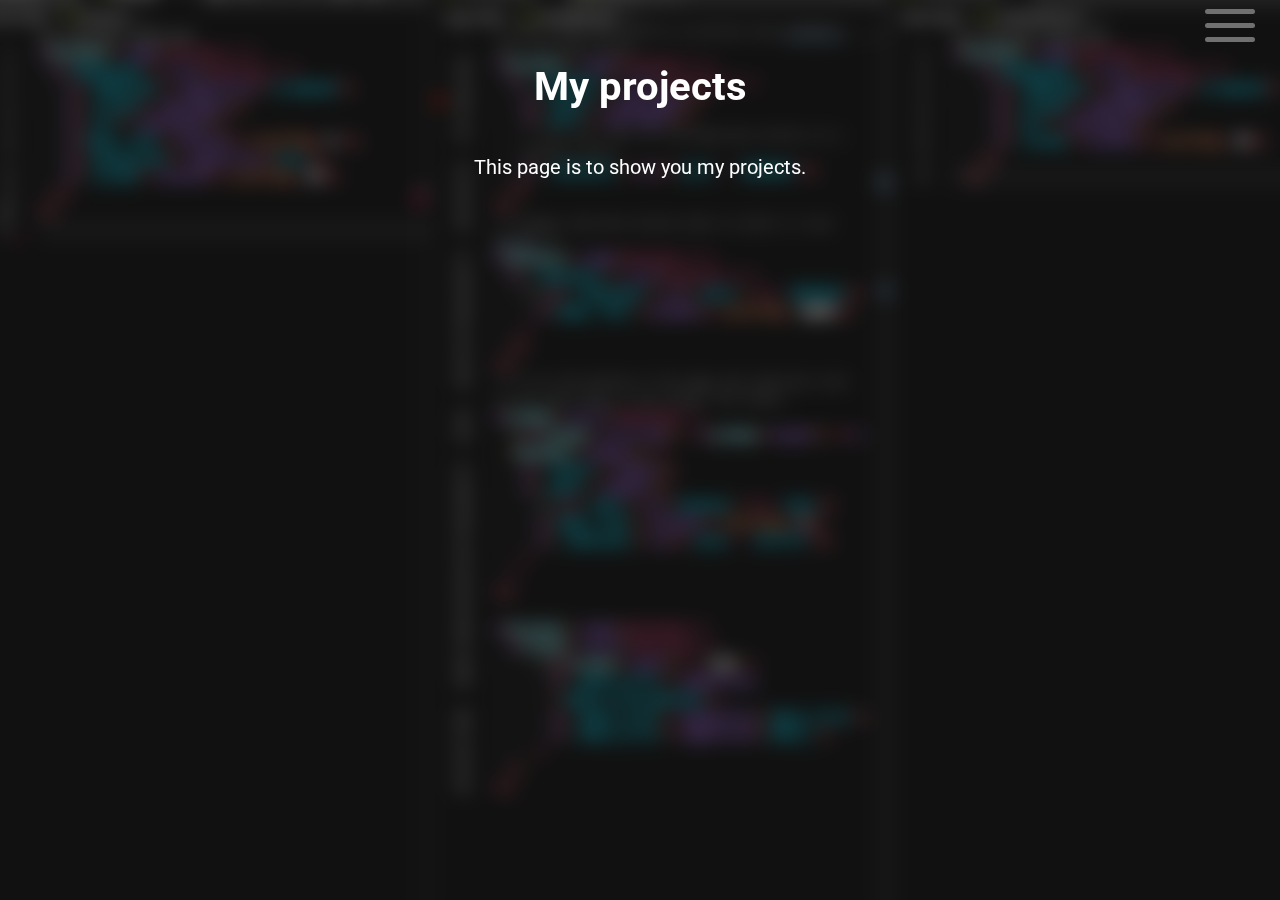
<file: src/pages/project.html>
<!DOCTYPE html>
<html lang="en">
<head>
    <meta charset="UTF-8">
    <meta name="viewport" content="width=device-width, initial-scale=1.0">
    <!--css-->
    <link rel="stylesheet" href="/styles/project.css">
    <!--JS-->
    <script src="https://ajax.googleapis.com/ajax/libs/jquery/3.5.1/jquery.min.js"></script>
    <script src="/java script/projectjquery.js"></script>
    <title>Yoni Kosiner portfolio-my projects</title>
</head>
<body>
    <!--Hambuger menu-->
    <div class="background"></div>
    <div class="hamburger" id="hamburger">
      <span></span>
      <span></span>
      <span></span>
    </div>
    <div class="inside">
      <a href="index.html">Home</a>
      <a href="/pages/about.html">About </a>
      <a href='/pages/project.html'>My projects</a>
      <a href="#"></a>
    </div>
    <div class="all">
      <p class="p">f</p>
      <!--Start of page-->
      <div class="background"></div>
      <h1 class="title">My projects</h1>
      <div class="project-explain">
          <p class="project-explain explain-text">
              This page is to show you my projects.
          </p>
      </div>

      <div class="projects">
          
      </div>
</body>
</html>
</file>
<file: styles/index.css>
@import url("https://fonts.googleapis.com/css2?family=DM+Mono:ital@1&display=swap");
@import url("https://fonts.googleapis.com/css2?family=Montserrat:wght@600&display=swap");
@import url("https://fonts.googleapis.com/css2?family=Roboto&display=swap");
@import url("https://fonts.googleapis.com/css2?family=Pridi:wght@600&display=swap");
@import url("https://fonts.googleapis.com/css2?family=Roboto:ital@1&display=swap");
@import url("https://fonts.googleapis.com/css2?family=DM+Mono:ital@1&display=swap");
@import url("https://fonts.googleapis.com/css2?family=Montserrat:wght@600&display=swap");
@import url("https://fonts.googleapis.com/css2?family=Roboto&display=swap");
@import url("https://fonts.googleapis.com/css2?family=Pridi:wght@600&display=swap");
@import url("https://fonts.googleapis.com/css2?family=Roboto:ital@1&display=swap");
::-webkit-scrollbar {
  width: 0px;
  background: transparent;
  /* make scrollbar transparent */
}

/* Hambuger style */
.hamburger {
  float: right;
  width: 100px;
  margin: 0px;
  padding: 0px;
  position: -webkit-sticky;
  /* Safari */
  position: sticky;
  top: 0;
  right: 0;
  z-index: 9;
  font-family: "Roboto", sans-serif;
  /* Hambuger hover animation */
}

.hamburger > span {
  display: block;
  margin: 9px auto;
  background-color: #707070;
  width: 50%;
  height: 5px;
  font-family: "Roboto", sans-serif;
  border-radius: 10px;
  -webkit-transition: all 0.5s ease;
  transition: all 0.5s ease;
  z-index: 7;
}

.hamburger:hover span:first-child {
  -webkit-transform: translateY(-5px);
          transform: translateY(-5px);
}

.hamburger:hover span:last-child {
  -webkit-transform: translateY(5px);
          transform: translateY(5px);
}

/* Hambuger click animation to cross */
.hamburger.is-opened span:first-child {
  -webkit-transform: translateY(13px) rotate(50deg);
          transform: translateY(13px) rotate(50deg);
}

.hamburger.is-opened span:nth-child(2) {
  -webkit-transform: scaleX(0);
          transform: scaleX(0);
}

.hamburger.is-opened span:last-child {
  -webkit-transform: translateY(-15px) rotate(-50deg);
          transform: translateY(-15px) rotate(-50deg);
}

.inside {
  position: absolute;
  top: 0;
  overflow-x: hidden;
  width: 100%;
  height: 45%;
  font-size: 60px;
  background-image: -webkit-gradient(linear, left top, right top, from(red), to(orange));
  background-image: linear-gradient(to right, red, orange);
  display: none;
  white-space: pre-line;
}

.inside > a {
  text-decoration: none;
  color: #ffffff;
  font-weight: bold;
  font-family: "Pridi", serif;
  margin: 5px;
}

.p {
  display: block;
  opacity: 0%;
}

@media screen and (max-width: 961px) {
  .inside {
    display: none;
  }
}

.global-link {
  text-decoration: none;
  color: #ffffff;
}

.global-underline {
  display: inline-block;
  position: relative;
}

.global-underline::after {
  content: '';
  position: absolute;
  width: 100%;
  -webkit-transform: scaleX(0);
          transform: scaleX(0);
  height: 5px;
  bottom: 0;
  left: 0;
  background-color: #3498DB;
  -webkit-transform-origin: bottom left;
          transform-origin: bottom left;
  -webkit-transition: -webkit-transform 0.25s ease-out;
  transition: -webkit-transform 0.25s ease-out;
  transition: transform 0.25s ease-out;
  transition: transform 0.25s ease-out, -webkit-transform 0.25s ease-out;
}

.global-underline:hover::after {
  -webkit-transform: scaleX(1);
          transform: scaleX(1);
  -webkit-transform-origin: bottom display;
          transform-origin: bottom display;
}

* {
  margin: 0;
  padding: 0;
}

.footer {
  font-family: "Roboto", sans-serif;
  font: 15px;
  position: absolute;
  height: 60px;
  bottom: -3%;
  background-color: #3B3B3B;
  width: 100%;
  color: #ffffff;
}

.footer_.copy {
  margin: 5px;
  position: absolute;
  left: 0;
}

.footer_.links-main {
  float: right;
  margin: 5px;
}

.footer_.link {
  float: right;
  margin: 5px;
}

.global-link {
  text-decoration: none;
  color: #ffffff;
}

.global-underline {
  display: inline-block;
  position: relative;
}

.global-underline::after {
  content: '';
  position: absolute;
  width: 100%;
  -webkit-transform: scaleX(0);
          transform: scaleX(0);
  height: 5px;
  bottom: 0;
  left: 0;
  background-color: #3498DB;
  -webkit-transform-origin: bottom left;
          transform-origin: bottom left;
  -webkit-transition: -webkit-transform 0.25s ease-out;
  transition: -webkit-transform 0.25s ease-out;
  transition: transform 0.25s ease-out;
  transition: transform 0.25s ease-out, -webkit-transform 0.25s ease-out;
}

.global-underline:hover::after {
  -webkit-transform: scaleX(1);
          transform: scaleX(1);
  -webkit-transform-origin: bottom display;
          transform-origin: bottom display;
}

* {
  margin: 0;
  padding: 0;
  overflow: hidden;
}

::-webkit-scrollbar {
  width: 0px;
  background: transparent;
}

.hello {
  color: #707070;
  font-size: 30px;
  font-family: "Roboto", sans-serif;
  position: absolute;
  margin: 38px;
  bottom: 58%;
}

.list {
  color: #707070;
  font-size: 45px;
  font-family: "Roboto", sans-serif;
  position: absolute;
  margin: 35px;
  bottom: 53%;
}

.me {
  top: 6%;
  right: 0;
  margin-right: 10%;
  height: 729px;
  width: 450px;
  right: -15%;
  position: absolute;
}

.image {
  margin: 50px;
  position: absolute;
  left: -1.4%;
  bottom: 43.8%;
}

.image1 {
  margin: 50px;
  position: absolute;
  left: 3.5%;
  bottom: 43%;
}

.image2 {
  margin: 50px;
  position: absolute;
  left: 9.5%;
  bottom: 43.4%;
}

.image3 {
  margin: 50px;
  position: absolute;
  left: 15.5%;
  bottom: 44.1%;
}

.mobile-br {
  display: none;
}

@media screen and (max-width: 1024px) {
  .list {
    font-size: 40px;
  }
}

@media screen and (max-width: 736px) {
  .me {
    top: 17.4%;
    left: 22%;
    height: 230px;
    width: 220px;
  }
  .hello {
    bottom: 30%;
  }
  .list {
    bottom: 10%;
  }
  .image {
    bottom: 1%;
    left: -4%;
  }
  .image1 {
    bottom: 0%;
    left: 9%;
  }
  .image2 {
    bottom: 1%;
    left: 24%;
  }
  .image3 {
    bottom: 2%;
    left: 40%;
  }
  .mobile-br {
    display: block;
  }
  .logo {
    left: -4%;
  }
}

.soon {
  color: #707070;
  font-size: 30px;
  font-family: "Roboto", sans-serif;
  position: absolute;
  margin: 38px;
  bottom: 62%;
}
/*# sourceMappingURL=index.css.map */
</file>
<file: css/about.css>
@import url("https://fonts.googleapis.com/css2?family=DM+Mono:ital@1&display=swap");
@import url("https://fonts.googleapis.com/css2?family=Montserrat:wght@600&display=swap");
@import url("https://fonts.googleapis.com/css2?family=Roboto:wght@500&display=swap");
@import url("https://fonts.googleapis.com/css2?family=Roboto&display=swap");
@import url("https://fonts.googleapis.com/css2?family=Pridi:wght@600&display=swap");
/* Hambuger style */
.hamburger {
  float: right;
  width: 100px;
  margin: 0px;
  padding: 0px;
  position: -webkit-sticky;
  position: sticky;
  top: 1em;
  /* Hambuger hover animation */
}

.hamburger > span {
  display: block;
  margin: 9px auto;
  background-color: #ffffff;
  width: 50%;
  height: 5px;
  border-radius: 10px;
  -webkit-transition: all 0.5s ease;
  transition: all 0.5s ease;
}

.hamburger:hover span:first-child {
  -webkit-transform: translateY(-5px);
          transform: translateY(-5px);
}

.hamburger:hover span:last-child {
  -webkit-transform: translateY(5px);
          transform: translateY(5px);
}

/* Hambuger click animation to cross */
.hamburger.is-opened span:first-child {
  -webkit-transform: translateY(13px) rotate(50deg);
          transform: translateY(13px) rotate(50deg);
}

.hamburger.is-opened span:nth-child(2) {
  -webkit-transform: scaleX(0);
          transform: scaleX(0);
}

.hamburger.is-opened span:last-child {
  -webkit-transform: translateY(-15px) rotate(-50deg);
          transform: translateY(-15px) rotate(-50deg);
}

.inside {
  margin: auto;
  padding: 10px;
  font-size: 50px;
  display: none;
  background-image: -webkit-gradient(linear, left top, right top, from(red), to(orange));
  background-image: linear-gradient(to right, red, orange);
  width: 100%;
  height: 100%;
}

.inside > a {
  text-decoration: none;
  color: #ffffff;
  font-weight: bold;
  font-family: "Pridi", serif;
}

.p {
  display: block;
  opacity: 0%;
}

@media screen and (max-width: 769px) {
  .inside {
    background-image: -webkit-gradient(linear, left top, right top, from(red), to(orange));
    background-image: linear-gradient(to right, red, orange);
    width: 95%;
    height: 100%;
  }
}

.footer {
  font-family: "Roboto", sans-serif;
  background-color: #ffffff;
  color: #000000;
  display: block;
  position: -webkit-sticky;
  position: sticky;
  width: 100%;
  bottom: 0;
}

.footer_.footer-text {
  text-align: right;
  margin: 0;
  padding: 0;
}

.footer_.links-footer {
  padding: 0;
  margin: 5px;
  text-align: right;
}

.footer_.links {
  text-decoration: none;
  color: #333333;
}

.mobile {
  display: none;
}

@media screen and (max-width: 1730px) {
  .brake {
    display: none;
  }
  .footer {
    position: absolute;
    bottom: 0;
  }
}

.button {
  display: none;
  float: left;
  background-color: Transparent;
  background-repeat: no-repeat;
  border: none;
  cursor: pointer;
  overflow: hidden;
  outline: none;
  font-size: 30px;
  margin: 0px;
  position: fixed;
  right: 0;
  bottom: 0;
}

@media screen and (min-width: 1019px) {
  .br {
    display: block;
  }
  br {
    display: block;
  }
}

@media screen and (max-width: 1730px) {
  .image {
    display: none;
  }
}

* {
  margin: 0;
  padding: 0;
  max-width: 100%;
  overflow-x: hidden;
}

.background {
  background: url(/images/overhead.jpg) no-repeat top;
  background-size: cover;
  height: 100%;
  position: fixed;
  width: 100%;
  z-index: -2;
  top: 0;
  -webkit-filter: blur(9px);
          filter: blur(9px);
  -webkit-transform: scale(1.1);
          transform: scale(1.1);
}

.title {
  width: 90%;
  text-align: left;
  margin: 20px;
  padding: 109px;
  font-weight: bold;
  color: #9e9e9e;
  font-size: 60px;
  font-family: "Roboto", sans-serif;
}

.image {
  width: 100%;
  margin: 50px;
  text-align: center;
  padding: 0;
}

.image_.blured-macbook {
  margin: 0px;
  width: 540px;
  height: 600px;
}

.image_.js-shot {
  width: 540px;
  height: 600px;
  margin: 0px;
}

.image_.wide-shot {
  width: 540px;
  height: 600px;
  margin: 0px;
}

.about {
  text-align: left;
  margin: 5px;
  top: 240px;
  left: 0;
  width: 100%;
  height: 100%;
  z-index: 99;
  display: none;
  color: #999999;
}

.about_.about_title {
  text-align: center;
  font-size: 40px;
}

.about_.about_text {
  font-size: 30px;
}

br {
  display: none;
}

.br {
  display: none;
}
/*# sourceMappingURL=about.css.map */
</file>
<file: styles/about.css>
@import url("https://fonts.googleapis.com/css2?family=DM+Mono:ital@1&display=swap");
@import url("https://fonts.googleapis.com/css2?family=Montserrat:wght@600&display=swap");
@import url("https://fonts.googleapis.com/css2?family=Roboto&display=swap");
@import url("https://fonts.googleapis.com/css2?family=Pridi:wght@600&display=swap");
@import url("https://fonts.googleapis.com/css2?family=Roboto:ital@1&display=swap");
@import url("https://fonts.googleapis.com/css2?family=DM+Mono:ital@1&display=swap");
@import url("https://fonts.googleapis.com/css2?family=Montserrat:wght@600&display=swap");
@import url("https://fonts.googleapis.com/css2?family=Roboto&display=swap");
@import url("https://fonts.googleapis.com/css2?family=Pridi:wght@600&display=swap");
@import url("https://fonts.googleapis.com/css2?family=Roboto:ital@1&display=swap");
::-webkit-scrollbar {
  width: 0px;
  background: transparent;
  /* make scrollbar transparent */
}

/* Hambuger style */
.hamburger {
  float: right;
  width: 100px;
  margin: 0px;
  padding: 0px;
  position: -webkit-sticky;
  /* Safari */
  position: sticky;
  top: 0;
  right: 0;
  z-index: 9;
  font-family: "Roboto", sans-serif;
  /* Hambuger hover animation */
}

.hamburger > span {
  display: block;
  margin: 9px auto;
  background-color: #707070;
  width: 50%;
  height: 5px;
  font-family: "Roboto", sans-serif;
  border-radius: 10px;
  -webkit-transition: all 0.5s ease;
  transition: all 0.5s ease;
  z-index: 7;
}

.hamburger:hover span:first-child {
  -webkit-transform: translateY(-5px);
          transform: translateY(-5px);
}

.hamburger:hover span:last-child {
  -webkit-transform: translateY(5px);
          transform: translateY(5px);
}

/* Hambuger click animation to cross */
.hamburger.is-opened span:first-child {
  -webkit-transform: translateY(13px) rotate(50deg);
          transform: translateY(13px) rotate(50deg);
}

.hamburger.is-opened span:nth-child(2) {
  -webkit-transform: scaleX(0);
          transform: scaleX(0);
}

.hamburger.is-opened span:last-child {
  -webkit-transform: translateY(-15px) rotate(-50deg);
          transform: translateY(-15px) rotate(-50deg);
}

.inside {
  position: absolute;
  top: 0;
  overflow-x: hidden;
  width: 100%;
  height: 45%;
  font-size: 60px;
  background-image: -webkit-gradient(linear, left top, right top, from(red), to(orange));
  background-image: linear-gradient(to right, red, orange);
  display: none;
  white-space: pre-line;
}

.inside > a {
  text-decoration: none;
  color: #ffffff;
  font-weight: bold;
  font-family: "Pridi", serif;
  margin: 5px;
}

.p {
  display: block;
  opacity: 0%;
}

@media screen and (max-width: 961px) {
  .inside {
    display: none;
  }
}

.global-link {
  text-decoration: none;
  color: #ffffff;
}

.global-underline {
  display: inline-block;
  position: relative;
}

.global-underline::after {
  content: '';
  position: absolute;
  width: 100%;
  -webkit-transform: scaleX(0);
          transform: scaleX(0);
  height: 5px;
  bottom: 0;
  left: 0;
  background-color: #3498DB;
  -webkit-transform-origin: bottom left;
          transform-origin: bottom left;
  -webkit-transition: -webkit-transform 0.25s ease-out;
  transition: -webkit-transform 0.25s ease-out;
  transition: transform 0.25s ease-out;
  transition: transform 0.25s ease-out, -webkit-transform 0.25s ease-out;
}

.global-underline:hover::after {
  -webkit-transform: scaleX(1);
          transform: scaleX(1);
  -webkit-transform-origin: bottom display;
          transform-origin: bottom display;
}

* {
  margin: 0;
  padding: 0;
}

.footer {
  font-family: "Roboto", sans-serif;
  font: 15px;
  position: absolute;
  height: 60px;
  bottom: -3%;
  background-color: #3B3B3B;
  width: 100%;
  color: #ffffff;
}

.footer_.copy {
  margin: 5px;
  position: absolute;
  left: 0;
}

.footer_.links-main {
  float: right;
  margin: 5px;
}

.footer_.link {
  float: right;
  margin: 5px;
}

.global-link {
  text-decoration: none;
  color: #ffffff;
}

.global-underline {
  display: inline-block;
  position: relative;
}

.global-underline::after {
  content: '';
  position: absolute;
  width: 100%;
  -webkit-transform: scaleX(0);
          transform: scaleX(0);
  height: 5px;
  bottom: 0;
  left: 0;
  background-color: #3498DB;
  -webkit-transform-origin: bottom left;
          transform-origin: bottom left;
  -webkit-transition: -webkit-transform 0.25s ease-out;
  transition: -webkit-transform 0.25s ease-out;
  transition: transform 0.25s ease-out;
  transition: transform 0.25s ease-out, -webkit-transform 0.25s ease-out;
}

.global-underline:hover::after {
  -webkit-transform: scaleX(1);
          transform: scaleX(1);
  -webkit-transform-origin: bottom display;
          transform-origin: bottom display;
}

* {
  margin: 0;
  padding: 0;
  color: #ffffff;
}

#menu {
  position: fixed;
  right: 0;
  top: 0;
}

h1 {
  text-align: center;
  color: #707070;
  font-family: "Roboto", sans-serif;
  font-size: 60px;
  margin: 0;
  padding: 0;
}

.about_foreground {
  color: #707070;
  font-family: "Roboto", sans-serif;
  font-size: 50px;
}

.about_foreground_.about_title {
  color: #707070;
  text-align: center;
  padding: 100px;
}

.about_foreground_.about-text {
  color: #707070;
  font-size: 30px;
  text-align: center;
  padding: 95px;
}
/*# sourceMappingURL=about.css.map */
</file>
<file: styles/automation.css>
@import url("https://fonts.googleapis.com/css2?family=DM+Mono:ital@1&display=swap");
@import url("https://fonts.googleapis.com/css2?family=Montserrat:wght@600&display=swap");
@import url("https://fonts.googleapis.com/css2?family=Roboto&display=swap");
@import url("https://fonts.googleapis.com/css2?family=Pridi:wght@600&display=swap");
@import url("https://fonts.googleapis.com/css2?family=Roboto:ital@1&display=swap");
@import url("https://fonts.googleapis.com/css2?family=DM+Mono:ital@1&display=swap");
@import url("https://fonts.googleapis.com/css2?family=Montserrat:wght@600&display=swap");
@import url("https://fonts.googleapis.com/css2?family=Roboto&display=swap");
@import url("https://fonts.googleapis.com/css2?family=Pridi:wght@600&display=swap");
@import url("https://fonts.googleapis.com/css2?family=Roboto:ital@1&display=swap");
::-webkit-scrollbar {
  width: 0px;
  background: transparent;
  /* make scrollbar transparent */
}

/* Hambuger style */
.hamburger {
  float: right;
  width: 100px;
  margin: 0px;
  padding: 0px;
  position: -webkit-sticky;
  /* Safari */
  position: sticky;
  top: 0;
  right: 0;
  z-index: 9;
  font-family: "Roboto", sans-serif;
  /* Hambuger hover animation */
}

.hamburger > span {
  display: block;
  margin: 9px auto;
  background-color: #707070;
  width: 50%;
  height: 5px;
  font-family: "Roboto", sans-serif;
  border-radius: 10px;
  -webkit-transition: all 0.5s ease;
  transition: all 0.5s ease;
  z-index: 7;
}

.hamburger:hover span:first-child {
  -webkit-transform: translateY(-5px);
          transform: translateY(-5px);
}

.hamburger:hover span:last-child {
  -webkit-transform: translateY(5px);
          transform: translateY(5px);
}

/* Hambuger click animation to cross */
.hamburger.is-opened span:first-child {
  -webkit-transform: translateY(13px) rotate(50deg);
          transform: translateY(13px) rotate(50deg);
}

.hamburger.is-opened span:nth-child(2) {
  -webkit-transform: scaleX(0);
          transform: scaleX(0);
}

.hamburger.is-opened span:last-child {
  -webkit-transform: translateY(-15px) rotate(-50deg);
          transform: translateY(-15px) rotate(-50deg);
}

.inside {
  position: absolute;
  top: 0;
  overflow-x: hidden;
  width: 100%;
  height: 45%;
  font-size: 60px;
  background-image: -webkit-gradient(linear, left top, right top, from(red), to(orange));
  background-image: linear-gradient(to right, red, orange);
  display: none;
  white-space: pre-line;
}

.inside > a {
  text-decoration: none;
  color: #ffffff;
  font-weight: bold;
  font-family: "Pridi", serif;
  margin: 5px;
}

.p {
  display: block;
  opacity: 0%;
}

@media screen and (max-width: 961px) {
  .inside {
    display: none;
  }
}

.global-link {
  text-decoration: none;
  color: #ffffff;
}

.global-underline {
  display: inline-block;
  position: relative;
}

.global-underline::after {
  content: '';
  position: absolute;
  width: 100%;
  -webkit-transform: scaleX(0);
          transform: scaleX(0);
  height: 5px;
  bottom: 0;
  left: 0;
  background-color: #3498DB;
  -webkit-transform-origin: bottom left;
          transform-origin: bottom left;
  -webkit-transition: -webkit-transform 0.25s ease-out;
  transition: -webkit-transform 0.25s ease-out;
  transition: transform 0.25s ease-out;
  transition: transform 0.25s ease-out, -webkit-transform 0.25s ease-out;
}

.global-underline:hover::after {
  -webkit-transform: scaleX(1);
          transform: scaleX(1);
  -webkit-transform-origin: bottom display;
          transform-origin: bottom display;
}

* {
  margin: 0;
  padding: 0;
}

.footer {
  font-family: "Roboto", sans-serif;
  font: 15px;
  position: absolute;
  height: 60px;
  bottom: -3%;
  background-color: #3B3B3B;
  width: 100%;
  color: #ffffff;
}

.footer_.copy {
  margin: 5px;
  position: absolute;
  left: 0;
}

.footer_.links-main {
  float: right;
  margin: 5px;
}

.footer_.link {
  float: right;
  margin: 5px;
}

.global-link {
  text-decoration: none;
  color: #ffffff;
}

.global-underline {
  display: inline-block;
  position: relative;
}

.global-underline::after {
  content: '';
  position: absolute;
  width: 100%;
  -webkit-transform: scaleX(0);
          transform: scaleX(0);
  height: 5px;
  bottom: 0;
  left: 0;
  background-color: #3498DB;
  -webkit-transform-origin: bottom left;
          transform-origin: bottom left;
  -webkit-transition: -webkit-transform 0.25s ease-out;
  transition: -webkit-transform 0.25s ease-out;
  transition: transform 0.25s ease-out;
  transition: transform 0.25s ease-out, -webkit-transform 0.25s ease-out;
}

.global-underline:hover::after {
  -webkit-transform: scaleX(1);
          transform: scaleX(1);
  -webkit-transform-origin: bottom display;
          transform-origin: bottom display;
}

* {
  margin: 0;
  padding: 0;
}

.title {
  text-align: center;
  padding: 80px;
  font-size: 60px;
  font-family: "Roboto", sans-serif;
  color: #707070;
}

.automation {
  color: #707070;
  font-family: "Roboto", sans-serif;
  position: absolute;
  bottom: 50%;
  margin: 50px;
}

.automation_.automation-title {
  font-size: 35px;
}

.automation_.automation-title_.automation-list {
  font-size: 30px;
}

.home-text {
  display: none;
}

.button {
  background-color: Transparent;
  background-repeat: no-repeat;
  border: none;
  cursor: pointer;
  overflow: hidden;
  outline: none;
  color: #707070;
}
/*# sourceMappingURL=automation.css.map */
</file>
<file: styles/project.css>
@import url("https://fonts.googleapis.com/css2?family=DM+Mono:ital@1&display=swap");
@import url("https://fonts.googleapis.com/css2?family=Montserrat:wght@600&display=swap");
@import url("https://fonts.googleapis.com/css2?family=Roboto&display=swap");
@import url("https://fonts.googleapis.com/css2?family=Pridi:wght@600&display=swap");
@import url("https://fonts.googleapis.com/css2?family=Roboto:ital@1&display=swap");
@import url("https://fonts.googleapis.com/css2?family=DM+Mono:ital@1&display=swap");
@import url("https://fonts.googleapis.com/css2?family=Montserrat:wght@600&display=swap");
@import url("https://fonts.googleapis.com/css2?family=Roboto&display=swap");
@import url("https://fonts.googleapis.com/css2?family=Pridi:wght@600&display=swap");
@import url("https://fonts.googleapis.com/css2?family=Roboto:ital@1&display=swap");
::-webkit-scrollbar {
  width: 0px;
  background: transparent;
  /* make scrollbar transparent */
}

/* Hambuger style */
.hamburger {
  float: right;
  width: 100px;
  margin: 0px;
  padding: 0px;
  position: -webkit-sticky;
  /* Safari */
  position: sticky;
  top: 0;
  right: 0;
  z-index: 9;
  font-family: "Roboto", sans-serif;
  /* Hambuger hover animation */
}

.hamburger > span {
  display: block;
  margin: 9px auto;
  background-color: #707070;
  width: 50%;
  height: 5px;
  font-family: "Roboto", sans-serif;
  border-radius: 10px;
  -webkit-transition: all 0.5s ease;
  transition: all 0.5s ease;
  z-index: 7;
}

.hamburger:hover span:first-child {
  -webkit-transform: translateY(-5px);
          transform: translateY(-5px);
}

.hamburger:hover span:last-child {
  -webkit-transform: translateY(5px);
          transform: translateY(5px);
}

/* Hambuger click animation to cross */
.hamburger.is-opened span:first-child {
  -webkit-transform: translateY(13px) rotate(50deg);
          transform: translateY(13px) rotate(50deg);
}

.hamburger.is-opened span:nth-child(2) {
  -webkit-transform: scaleX(0);
          transform: scaleX(0);
}

.hamburger.is-opened span:last-child {
  -webkit-transform: translateY(-15px) rotate(-50deg);
          transform: translateY(-15px) rotate(-50deg);
}

.inside {
  position: absolute;
  top: 0;
  overflow-x: hidden;
  width: 100%;
  height: 45%;
  font-size: 60px;
  background-image: -webkit-gradient(linear, left top, right top, from(red), to(orange));
  background-image: linear-gradient(to right, red, orange);
  display: none;
  white-space: pre-line;
}

.inside > a {
  text-decoration: none;
  color: #ffffff;
  font-weight: bold;
  font-family: "Pridi", serif;
  margin: 5px;
}

.p {
  display: block;
  opacity: 0%;
}

@media screen and (max-width: 961px) {
  .inside {
    display: none;
  }
}

.global-link {
  text-decoration: none;
  color: #ffffff;
}

.global-underline {
  display: inline-block;
  position: relative;
}

.global-underline::after {
  content: '';
  position: absolute;
  width: 100%;
  -webkit-transform: scaleX(0);
          transform: scaleX(0);
  height: 5px;
  bottom: 0;
  left: 0;
  background-color: #3498DB;
  -webkit-transform-origin: bottom left;
          transform-origin: bottom left;
  -webkit-transition: -webkit-transform 0.25s ease-out;
  transition: -webkit-transform 0.25s ease-out;
  transition: transform 0.25s ease-out;
  transition: transform 0.25s ease-out, -webkit-transform 0.25s ease-out;
}

.global-underline:hover::after {
  -webkit-transform: scaleX(1);
          transform: scaleX(1);
  -webkit-transform-origin: bottom display;
          transform-origin: bottom display;
}

* {
  margin: 0;
  padding: 0;
}

.footer {
  font-family: "Roboto", sans-serif;
  font: 15px;
  position: absolute;
  height: 60px;
  bottom: -3%;
  background-color: #3B3B3B;
  width: 100%;
  color: #ffffff;
}

.footer_.copy {
  margin: 5px;
  position: absolute;
  left: 0;
}

.footer_.links-main {
  float: right;
  margin: 5px;
}

.footer_.link {
  float: right;
  margin: 5px;
}

* {
  margin: 0;
  padding: 0;
}

.background {
  background: url(/images/code.png) no-repeat top;
  background-size: cover;
  height: 100%;
  position: fixed;
  width: 100%;
  z-index: -2;
  -webkit-filter: blur(9px);
          filter: blur(9px);
  -webkit-transform: scale(1.1);
          transform: scale(1.1);
}

.title {
  margin: 5px;
  padding: 40px;
  font-size: 40px;
  text-align: center;
  color: #ffffff;
  font-family: "Roboto", sans-serif;
}

.project-explain {
  margin: 0;
  color: #ffffff;
  font-family: "Roboto", sans-serif;
}

.project-explain.explain-text {
  font-size: 20px;
  text-align: center;
  margin: 0;
}
/*# sourceMappingURL=project.css.map */
</file>
